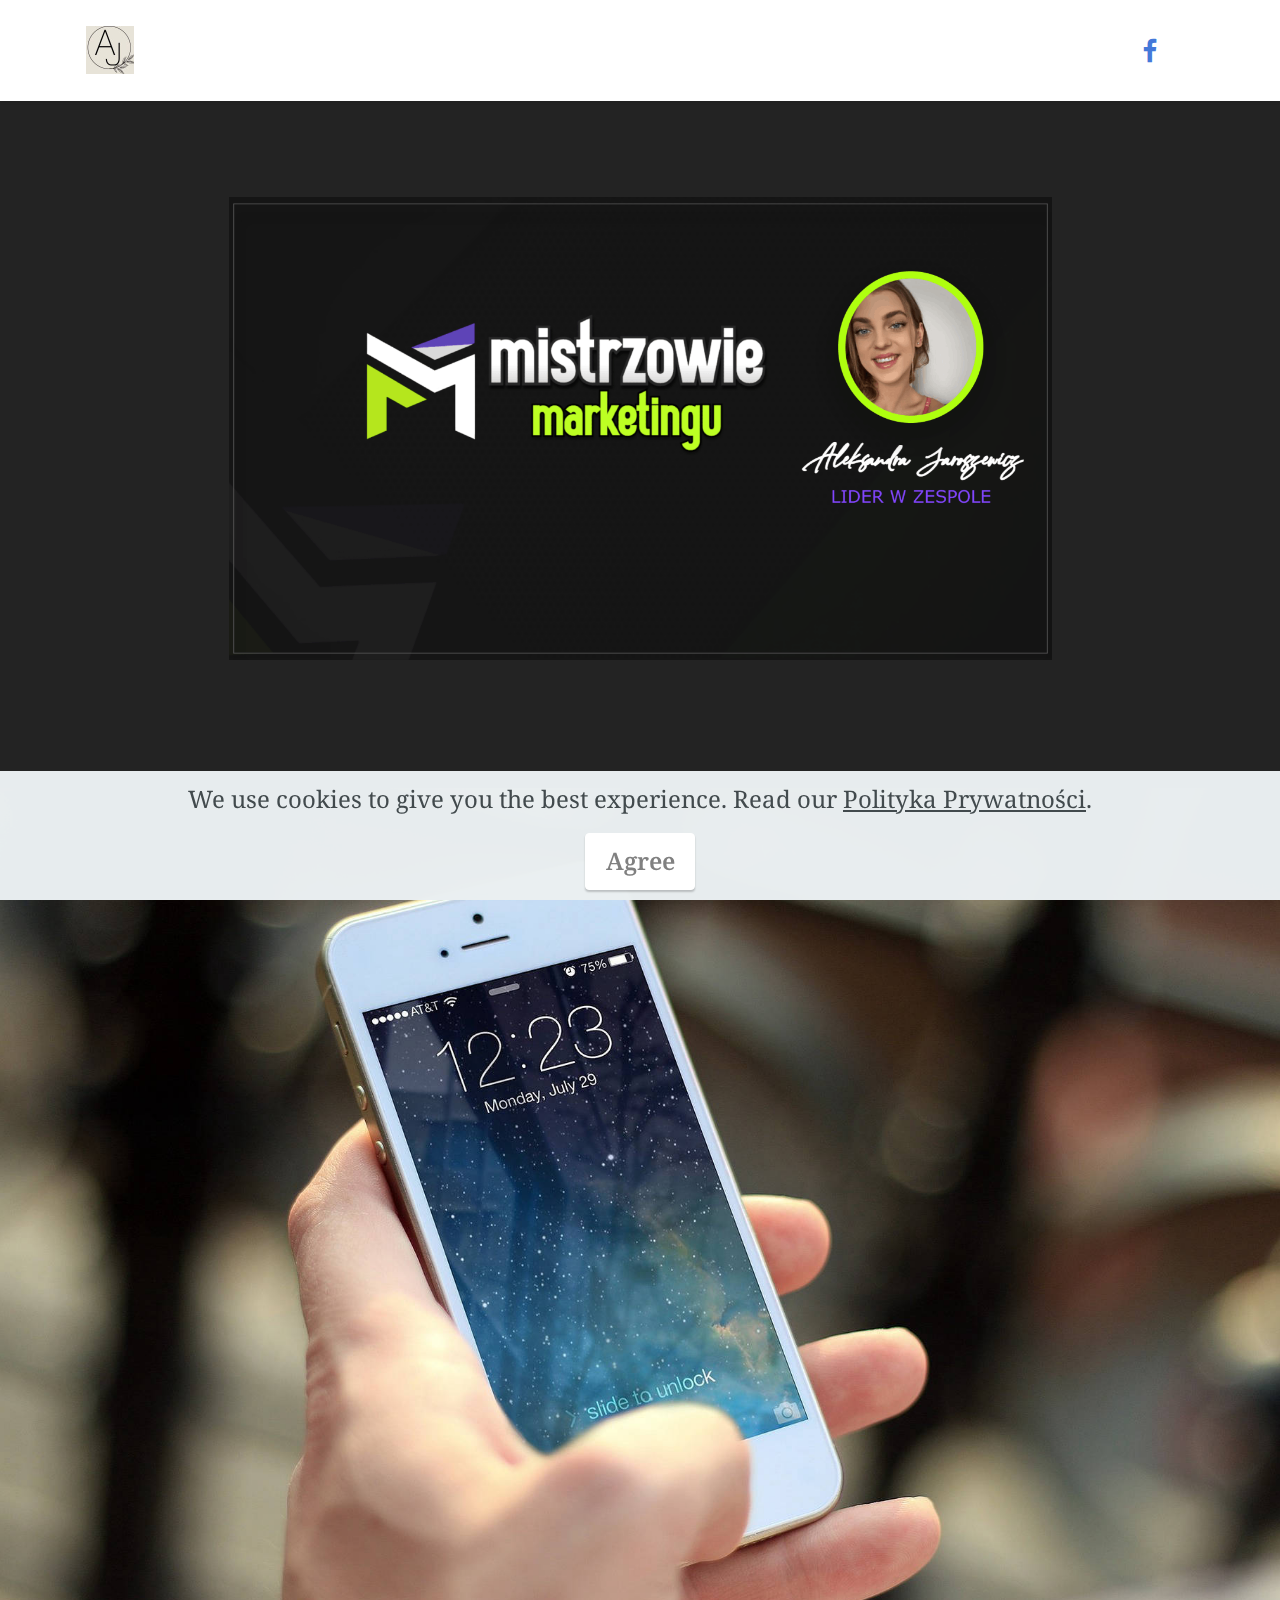
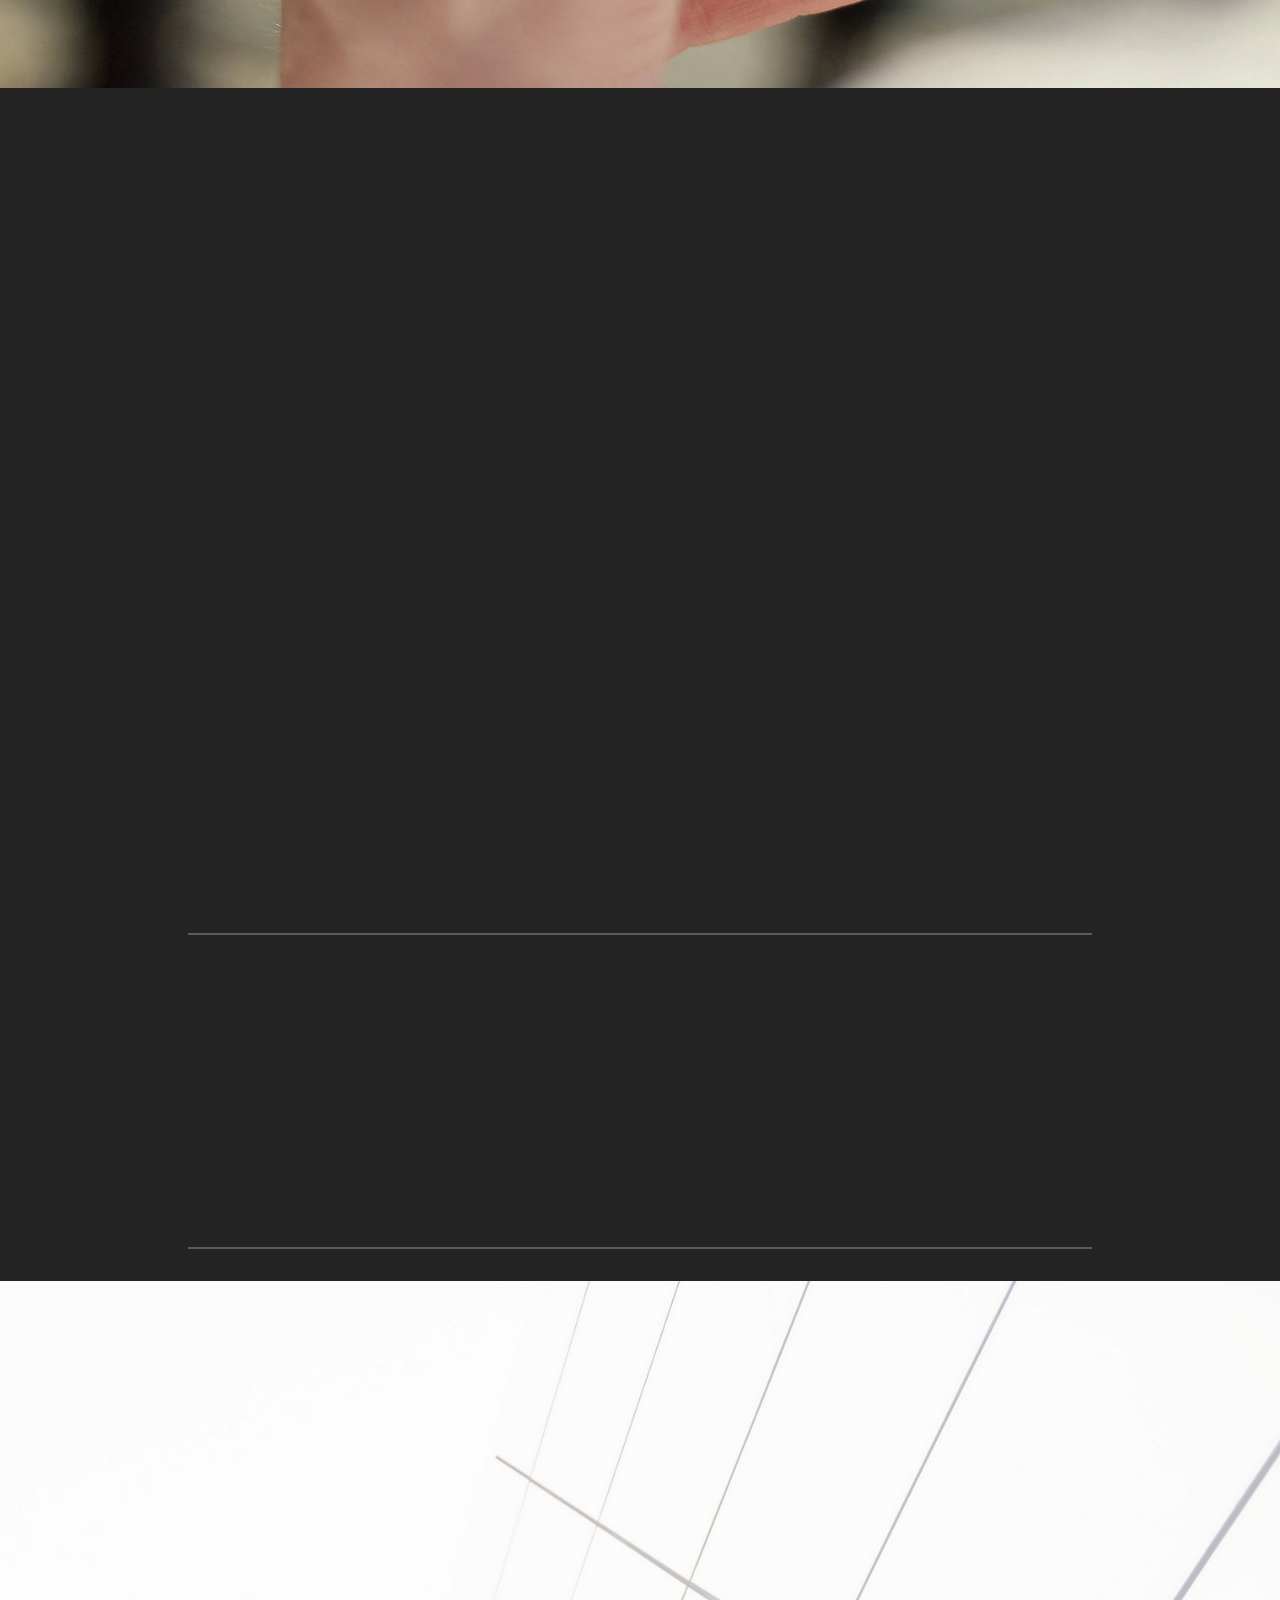
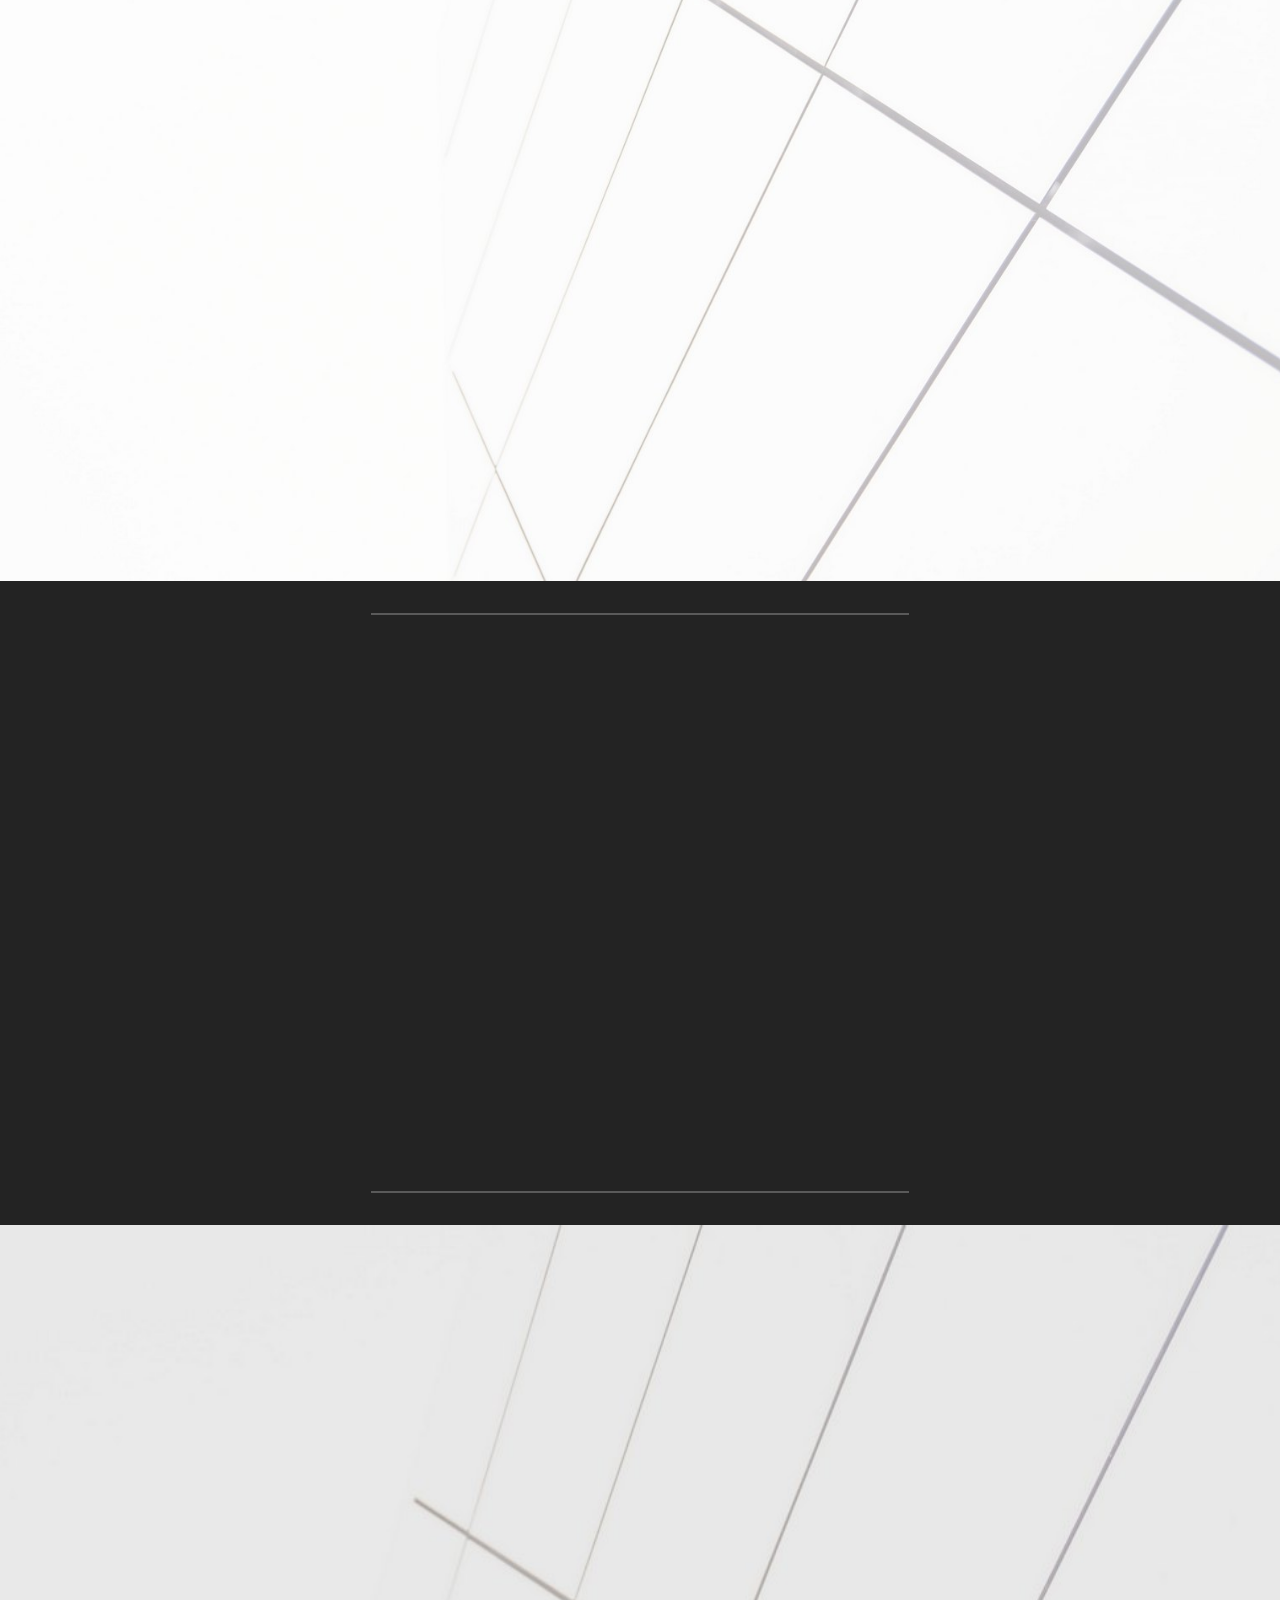
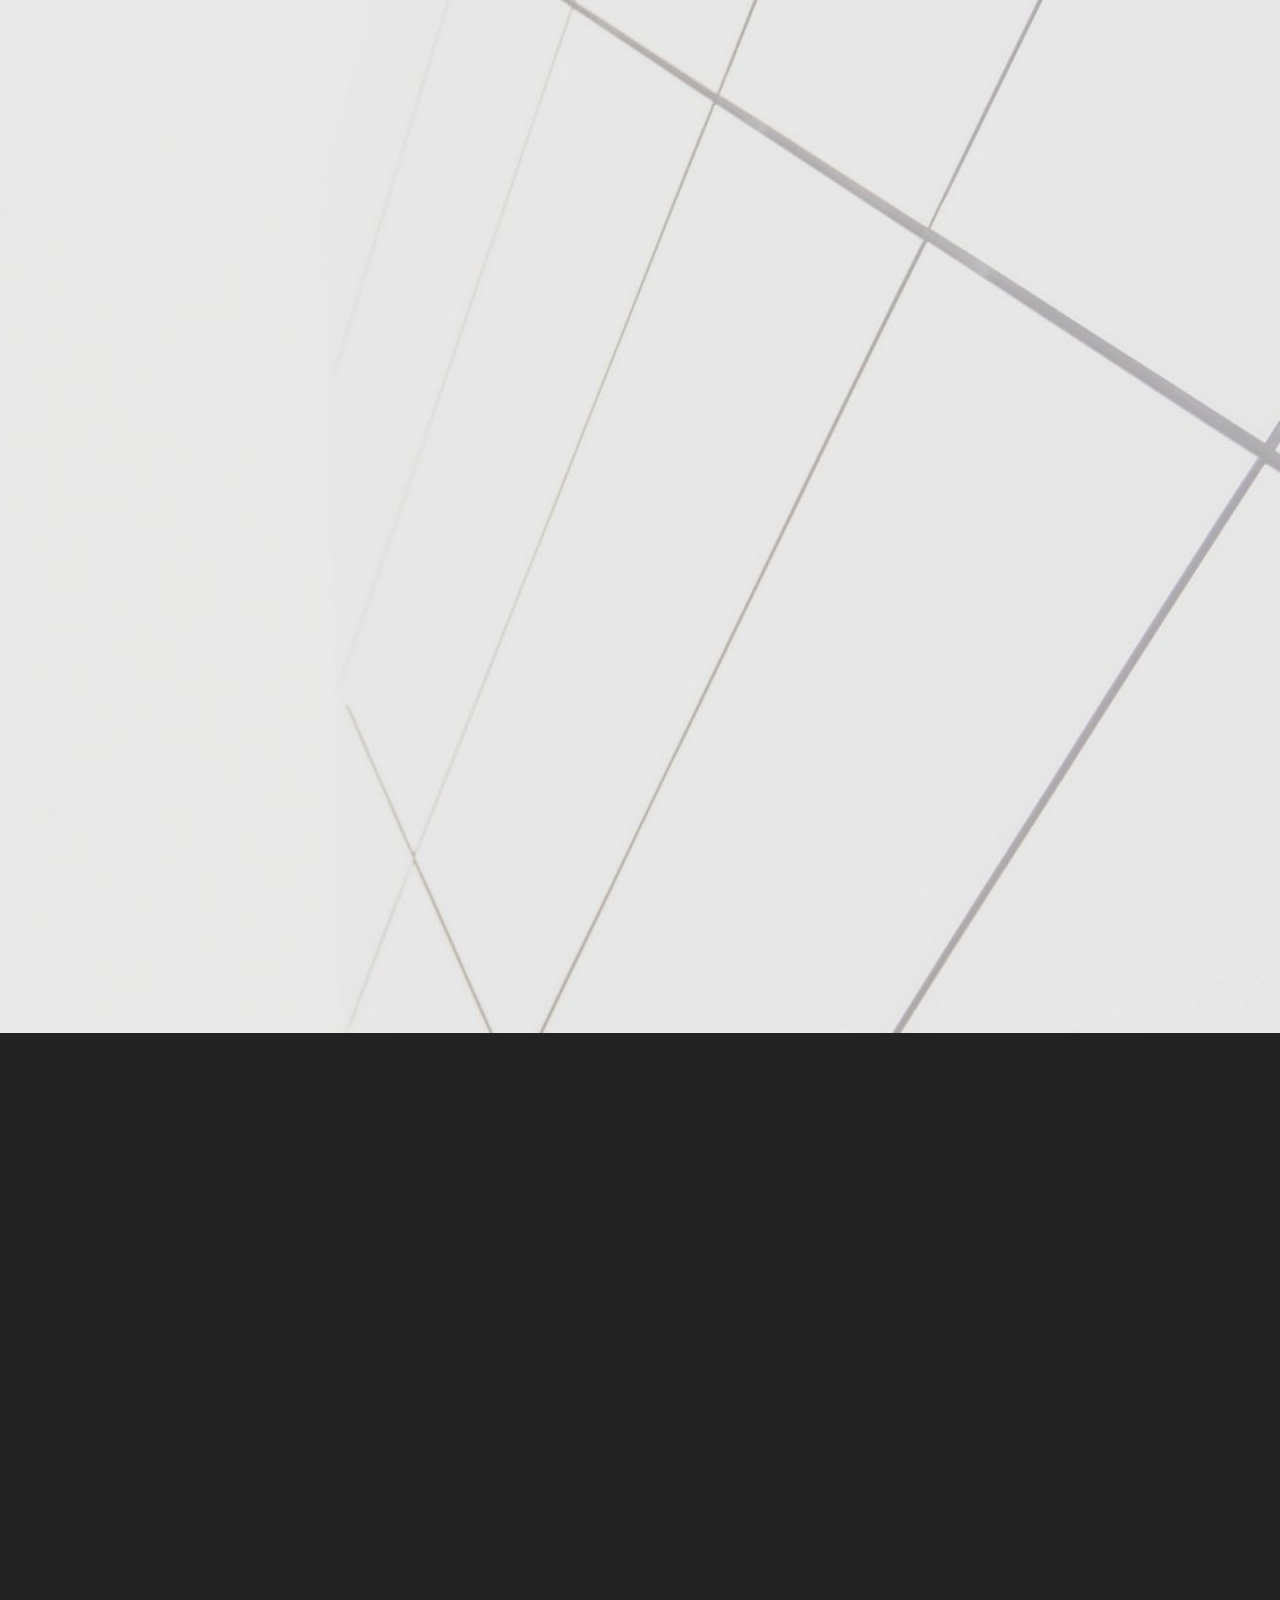
<file: index.html>
<!DOCTYPE html>
<html  >
<head>
  <!-- Site made with Mobirise Website Builder v5.6.13, https://mobirise.com -->
  <meta charset="UTF-8">
  <meta http-equiv="X-UA-Compatible" content="IE=edge">
  <meta name="generator" content="Mobirise v5.6.13, mobirise.com">
  <meta name="twitter:card" content="summary_large_image"/>
  <meta name="twitter:image:src" content="">
  <meta property="og:image" content="">
  <meta name="twitter:title" content="aleksandrajaroszewicz.pl">
  <meta name="viewport" content="width=device-width, initial-scale=1, minimum-scale=1">
  <link rel="shortcut icon" href="assets/images/przyjecia-slubne-i-organizacja-wesel-96x96.jpg" type="image/x-icon">
  <meta name="description" content="">
  
  
  <title>aleksandrajaroszewicz.pl</title>
  <link rel="stylesheet" href="assets/bootstrap/css/bootstrap.min.css">
  <link rel="stylesheet" href="assets/bootstrap/css/bootstrap-grid.min.css">
  <link rel="stylesheet" href="assets/bootstrap/css/bootstrap-reboot.min.css">
  <link rel="stylesheet" href="assets/animatecss/animate.css">
  <link rel="stylesheet" href="assets/dropdown/css/style.css">
  <link rel="stylesheet" href="assets/socicon/css/styles.css">
  <link rel="stylesheet" href="assets/theme/css/style.css">
  <link rel="preload" href="https://fonts.googleapis.com/css?family=Jost:100,200,300,400,500,600,700,800,900,100i,200i,300i,400i,500i,600i,700i,800i,900i&display=swap" as="style" onload="this.onload=null;this.rel='stylesheet'">
  <noscript><link rel="stylesheet" href="https://fonts.googleapis.com/css?family=Jost:100,200,300,400,500,600,700,800,900,100i,200i,300i,400i,500i,600i,700i,800i,900i&display=swap"></noscript>
  <link rel="preload" href="https://fonts.googleapis.com/css?family=Noto+Serif:400,400i,700,700i&display=swap" as="style" onload="this.onload=null;this.rel='stylesheet'">
  <noscript><link rel="stylesheet" href="https://fonts.googleapis.com/css?family=Noto+Serif:400,400i,700,700i&display=swap"></noscript>
  <link rel="preload" as="style" href="assets/mobirise/css/mbr-additional.css"><link rel="stylesheet" href="assets/mobirise/css/mbr-additional.css" type="text/css">
  
  
  
  
</head>
<body>
  
  <section data-bs-version="5.1" class="menu menu2 cid-tkHVQF3Bx4" once="menu" id="menu2-1k">
    
    <nav class="navbar navbar-dropdown navbar-expand-lg">
        <div class="container">
            <div class="navbar-brand">
                <span class="navbar-logo">
                    <a href="https://mobiri.se">
                        <img src="assets/images/przyjecia-slubne-i-organizacja-wesel-96x96.jpg" alt="Mobirise Website Builder" style="height: 3rem;">
                    </a>
                </span>
                
            </div>
            <button class="navbar-toggler" type="button" data-toggle="collapse" data-bs-toggle="collapse" data-target="#navbarSupportedContent" data-bs-target="#navbarSupportedContent" aria-controls="navbarNavAltMarkup" aria-expanded="false" aria-label="Toggle navigation">
                <div class="hamburger">
                    <span></span>
                    <span></span>
                    <span></span>
                    <span></span>
                </div>
            </button>
            <div class="collapse navbar-collapse" id="navbarSupportedContent">
                <ul class="navbar-nav nav-dropdown nav-right" data-app-modern-menu="true"><li class="nav-item"><a class="nav-link link text-primary display-5" href="https://www.facebook.com/aleksandra.jaroszewicz.39">Kontakt</a></li></ul>
                <div class="icons-menu">
                    <a class="iconfont-wrapper" href="https://www.facebook.com/aleksandra.jaroszewicz.39" target="_blank">
                        <span class="p-2 mbr-iconfont socicon-facebook socicon"></span>
                    </a>
                    
                    
                    
                </div>
                
            </div>
        </div>
    </nav>
</section>

<section data-bs-version="5.1" class="header9 cid-tkI7XaveH2" id="header9-1p">

    

    
    

    <div class="text-center container">
        <div class="row justify-content-center">
            <div class="col-md-12 col-lg-9">
                <div class="image-wrap mb-4">
                    <img src="assets/images/baner-mistrzowie-marketingu-1392x783.png" alt="Mobirise Website Builder">
                </div>
                
                
                
            </div>
        </div>
    </div>
</section>

<section data-bs-version="5.1" class="header1 cid-tkEfWWjiry mbr-fullscreen" id="header1-k">

    

    
    <div class="mbr-overlay" style="opacity: 0; background-color: rgb(250, 250, 250);"></div>

    <div class="container-fluid">
        <div class="row justify-content-center">
            <div class="col-12 col-lg-7">
                <h1 class="mbr-section-title mbr-fonts-style mb-3 display-1"><strong>Dołącz do sukcesywnie rozwijającego się zespołu!</strong></h1>
                
                <p class="mbr-text mbr-fonts-style display-7">Halo! Teraz jest idealny czas, żeby wreszcie ruszyć tyłek po swoje cele. Wszyscy jesteśmy zgodni, że rok 2022 nie należy do najlepszych...&nbsp;<br>Sprawia to, że aż kusi, żeby zawinąć się w koc i zwyczajnie to przeczekać - ten kop od 2022 roku może być twoim kopem rozpędowym.&nbsp;</p>
                
            </div>
        </div>
    </div>
</section>

<section data-bs-version="5.1" class="testimonials1 cid-tkGY1r7L17" id="testimonials1-13">
    

    
    
    <div class="container">
        
        <div class="row align-items-center">
            <div class="col-12 col-md-6">
                <div class="image-wrapper">
                    <img src="assets/images/image0-1-672x840.jpeg" alt="Mobirise Website Builder">
                </div>
            </div>
            <div class="col-12 col-md">
                <div class="text-wrapper">
                    <p class="mbr-text mbr-fonts-style mb-4 display-7">Cześć!&nbsp;Jeśli myślisz, że zarabianie przez Internet to tylko handel na serwisach aukcyjnych czy własny sklep internetowy. To grubo się mylisz... Pokażę ci jak zarabiać w sieci, bez inwestycji!</p>
                    <p class="name mbr-fonts-style mb-1 display-4"><strong>Aleksandra Jaroszewicz</strong></p>
                    <p class="position mbr-fonts-style display-4"><strong><em>J</em></strong><em><strong>estem Liderem w projekcie Mistrzowie Marketingu i rekrutuje osoby do współpracy. W projekcie zajmujemy się promowaniem produktów w sieci gotowym systemem.</strong></em></p>
                </div>
            </div>
        </div>
    </div>
</section>

<section data-bs-version="5.1" class="content6 cid-tkHA9wBo9Q" id="content6-1e">
    
    <div class="container-fluid">
        <div class="row justify-content-center">
            <div class="col-md-12 col-lg-9">
                <hr class="line">
                <p class="mbr-text align-center mbr-fonts-style my-4 display-5"><em>&nbsp;Pracujesz gdzie chcesz, kiedy chcesz i ile chcesz. Średnio poświęcamy na to <strong>1-3 godzinny dziennie</strong>, bo zwyczajnie więcej nie trzeba. Jeżeli się zaangażujesz, znajdziesz czas i chęci, to nie będzie wyczynem w pierwszym miesiącu zarobić <strong>2000 złotych</strong>.&nbsp;</em><br></p>
                <hr class="line">
            </div>
        </div>
    </div>
</section>

<section data-bs-version="5.1" class="header1 cid-tkIh8UAoaa mbr-fullscreen" id="header1-1q">

    

    
    <div class="mbr-overlay" style="opacity: 0.1; background-color: rgb(250, 250, 250);"></div>

    <div class="container-fluid">
        <div class="row justify-content-center">
            <div class="col-12 col-lg-5">
                <h1 class="mbr-section-title mbr-fonts-style mb-3 display-7"><em>&nbsp; &nbsp;W projekcie zajmujemy się <strong>promowaniem produktów w sieci gotowym systemem</strong>. Przede wszystkim jest to praca dodatkowa bez żadnych większych zobowiązań.<br></em><br>
<div><em>&nbsp; &nbsp;Nie masz tutaj żadnej umowy o pracę/zlecenie/dzieło, zarabiasz jako osoba prywatna. Oczywiście nie jest to praca na czarno, ponieważ pieniądze, które będziesz zarabiać otrzymujesz przelewem na swój rachunek bankowy przez co dochód jest tutaj jak najbardziej rejestrowany i każdy z nas odprowadza od tego podatek.</em></div><br><div>
</div><div><br></div></h1>
                
                
                
            </div>
        </div>
    </div>
</section>

<section data-bs-version="5.1" class="content6 cid-tkInTl9xbi" id="content6-1r">
    
    <div class="container">
        <div class="row justify-content-center">
            <div class="col-md-12 col-lg-6">
                <hr class="line">
                <p class="mbr-text align-center mbr-fonts-style my-4 display-2"><em><strong><br></strong></em><br><em><strong>Działamy w programach partnerskich i właśnie tam reklamujemy produkty, za które dostajemy tak zwaną prowizje.</strong></em><br>
<br>
<br></p>
                <hr class="line">
            </div>
        </div>
    </div>
</section>

<section data-bs-version="5.1" class="header1 cid-tkIpp42JJ3 mbr-fullscreen" id="header1-1s">

    

    
    <div class="mbr-overlay" style="opacity: 0.1; background-color: rgb(53, 53, 53);"></div>

    <div class="container">
        <div class="row justify-content-center">
            <div class="col-12 col-lg-5">
                
                
                <p class="mbr-text mbr-fonts-style display-7"><em><strong>Stawki </strong>za produkty, które reklamujemy są bardzo atrakcyjne, bo oscylują w granicach 130-160 złotych.<br><br>&nbsp; &nbsp; Dodatkowo są <strong>premię </strong>od ilości poleceń, np. za każde 5 + 250 złotych. Nie jest to tym samym co MLM - Avon/Oriflame/Farmasi/Duo Life, gdzie reklamujesz produkty i dostajesz mały % od ich wartości, ale dostajesz konkretne prowizje.
<br>
<br><strong>Program Partnerski</strong> to przede wszystkim firma, a w dużym skrócie platforma internetowa do której te wszystkie zewnętrzne firmy udostępniają swoje produkty, które my możemy reklamować przez Internet.
</em><br>
<br><em>Oczywiście <strong>nie wysyłasz nikomu gołych linków,</strong> ponieważ kiedy do nas dołączysz będziesz mieć swoją stronę internetową na której one będą umieszczone.
<br>
<br>W takim panelu jest ponad 200 różnych produktów <strong>Natomiast skupiamy się głównie na tym aby promować jeden darmowy produkt </strong>na którym po prosu zarabia się najłatwiej – Czyli Polskie Konto Bankowe / Polskie Konto Osobiste Czyli polecamy konta osobiste takich banków jak np. Santander / Pekao / BNP / Alior itd. Banków, obok których przechodzisz codziennie idąc do pracy lub będąc na zakupach.&nbsp;</em><br></p>
                
            </div>
        </div>
    </div>
</section>

<section data-bs-version="5.1" class="content14 cid-tkHtqnPZ76" id="content14-1c">
    

    
    
    
    <div class="container-fluid">
        <div class="row justify-content-center">
            <div class="col-md-12 col-lg-7">
                    <h3 class="mbr-section-title mbr-fonts-style mb-4 display-5"><strong>&nbsp;</strong><br><div><em>&nbsp;</em></div></h3>
                <ul class="list mbr-fonts-style display-7">
                    <li><em>Jeśli chodzi o pozyskiwanie ludzi na te produkty, totalnie nie musisz się tym&nbsp;</em><span style="font-size: 1.5rem;"><em>martwić. Nasz projekt charakteryzuje się tym że pokazujemy</em> <strong><em>krok po kroku jak&nbsp;</em></strong></span><span style="font-size: 1.5rem;"><strong><em>do ludzi docierać, gdzie ich szukać, i jak z nimi pisać.</em></strong></span></li>
                    <li><em><span style="font-size: 1.5rem;">Dostajesz <strong>gotowe szablony ogłoszeń i formułki rozmowy </strong>z interesantami na&nbsp;</span></em><em><span style="font-size: 1.5rem;">podstawie których bazujesz TY: Działasz na gotowych materiałach, korzystasz z&nbsp;</span></em><em><span style="font-size: 1.5rem;">zautomatyzowanych narzędzi, twoja praca ogranicza się właściwie do minimum,&nbsp;</span></em><em><span style="font-size: 1.5rem;">bo <strong>tylko i wyłącznie z ludźmi piszesz.</strong></span></em><br></li>
                </ul>
            </div>
        </div>
    </div>
</section>

<section data-bs-version="5.1" class="info2 cid-tkHMlQ7Q9W" id="info2-1i">
    

    
    
    <div class="align-center container-fluid">
        <div class="row justify-content-center">
            <div class="card col-12 col-lg-6">
                <div class="wrapper">
                    <h3 class="mbr-section-title mb-4 mbr-fonts-style display-5"><strong>&nbsp;Wyniki Zarobkowe Uczestników Naszego Projektu</strong></h3>
                    <p class="mbr-text mb-4 mbr-fonts-style display-4"></p>
                    <div class="mbr-section-btn"><a class="btn btn-primary display-4" href="https://mistrzowiemarketingu.pl/wyniki-zarobkowe/">KLIKNIJ TU</a></div>
                </div>
            </div>
            <div class="col-12 col-lg-6">
                <div class="wrapper">
                    <h3 class="mbr-section-title mbr-fonts-style mb-4 display-5"><strong>&nbsp;Opinie Uczestników Naszego Projektu</strong></h3>
                    <p class="mbr-text mbr-fonts-style mb-4 display-4"></p>
                    <div class="mbr-section-btn"><a class="btn btn-primary display-4" href="https://mistrzowiemarketingu.pl/opinie-uczestnikow/">KLIKNIJ TU</a></div>
                </div>
            </div>
        </div>
    </div>
</section>

<section data-bs-version="5.1" class="contacts4 cid-tkI2w40tgj" id="contacts4-1m">

    

    
    

    <div class="container">
        <div class="row align-items-center justify-content-center">
            <div class="text-content col-12 col-md-6">
                <h2 class="mbr-section-title mbr-fonts-style display-2"><strong>Kontakt</strong></h2>
                <p class="mbr-text mbr-fonts-style display-7">Skontaktuj się ze mną przez Facebook, a powiem ci co dalej i jak dokładnie będzie wyglądać nasza współpraca.&nbsp;</p>
            </div>
            <div class="icons d-flex align-items-center col-12 col-md-6 justify-content-end mt-md-0 mt-2 flex-wrap">
                <a href="https://twitter.com/mobirise" target="_blank">
                    <span class="socicon-twitter socicon mbr-iconfont mbr-iconfont-social"></span>
                </a>
                <a href="https://www.facebook.com/aleksandra.jaroszewicz.39" target="_blank">
                    <span class="mbr-iconfont mbr-iconfont-social socicon-facebook socicon"></span>
                </a>
                <a href="https://www.youtube.com/c/mobirise" target="_blank">
                    <span class="socicon-youtube socicon mbr-iconfont mbr-iconfont-social"></span>
                </a>
                <a href="https://instagram.com/mobirise" target="_blank">
                    <span class="socicon-instagram socicon mbr-iconfont mbr-iconfont-social"></span>
                </a>
                
                
                
                
                
                
            </div>
        </div>
    </div>
    
</section>

<section data-bs-version="5.1" class="social1 cid-tkFtSJWyy8" id="share1-10">
    
    

    
    

    <div class="container">
        <div class="media-container-row">
            <div class="col-12">
                <h3 class="mbr-section-title mb-3 align-center mbr-fonts-style display-2">
                    <strong>Share this Page!</strong>
                </h3>
                <div>
                    <div class="mbr-social-likes align-center">
                        <span class="btn btn-social socicon-bg-facebook facebook m-2">
                            <i class="socicon socicon-facebook"></i>
                        </span>
                        
                        
                        
                        
                        
                    </div>
                </div>
            </div>
        </div>
    </div>
</section><section class="display-7" style="padding: 0;align-items: center;justify-content: center;flex-wrap: wrap;    align-content: center;display: flex;position: relative;height: 4rem;"><a href="https://mobiri.se/" style="flex: 1 1;height: 4rem;position: absolute;width: 100%;z-index: 1;"><img alt="" style="height: 4rem;" src="[data-uri]"></a><p style="margin: 0;text-align: center;" class="display-7">Designed with Mobirise &#8204;</p><a style="z-index:1" href="https://mobirise.com/website-design-software.html">Free Web Site Designing Software</a></section><script src="assets/bootstrap/js/bootstrap.bundle.min.js"></script>  <script src="assets/web/assets/cookies-alert-plugin/cookies-alert-core.js"></script>  <script src="assets/web/assets/cookies-alert-plugin/cookies-alert-script.js"></script>  <script src="assets/smoothscroll/smooth-scroll.js"></script>  <script src="assets/ytplayer/index.js"></script>  <script src="assets/dropdown/js/navbar-dropdown.js"></script>  <script src="assets/sociallikes/social-likes.js"></script>  <script src="assets/theme/js/script.js"></script>  
  
  
<input name="cookieData" type="hidden" data-cookie-customDialogSelector='null' data-cookie-colorText='#424a4d' data-cookie-colorBg='rgba(234, 239, 241, 0.99)' data-cookie-textButton='Agree' data-cookie-colorButton='' data-cookie-colorLink='#424a4d' data-cookie-underlineLink='true' data-cookie-text="We use cookies to give you the best experience. Read our <a href='polityka-prywatnosci.html'>Polityka Prywatności</a>.">
   <div id="scrollToTop" class="scrollToTop mbr-arrow-up"><a style="text-align: center;"><i class="mbr-arrow-up-icon mbr-arrow-up-icon-cm cm-icon cm-icon-smallarrow-up"></i></a></div>
    <input name="animation" type="hidden">
  </body>
</html>
</file>
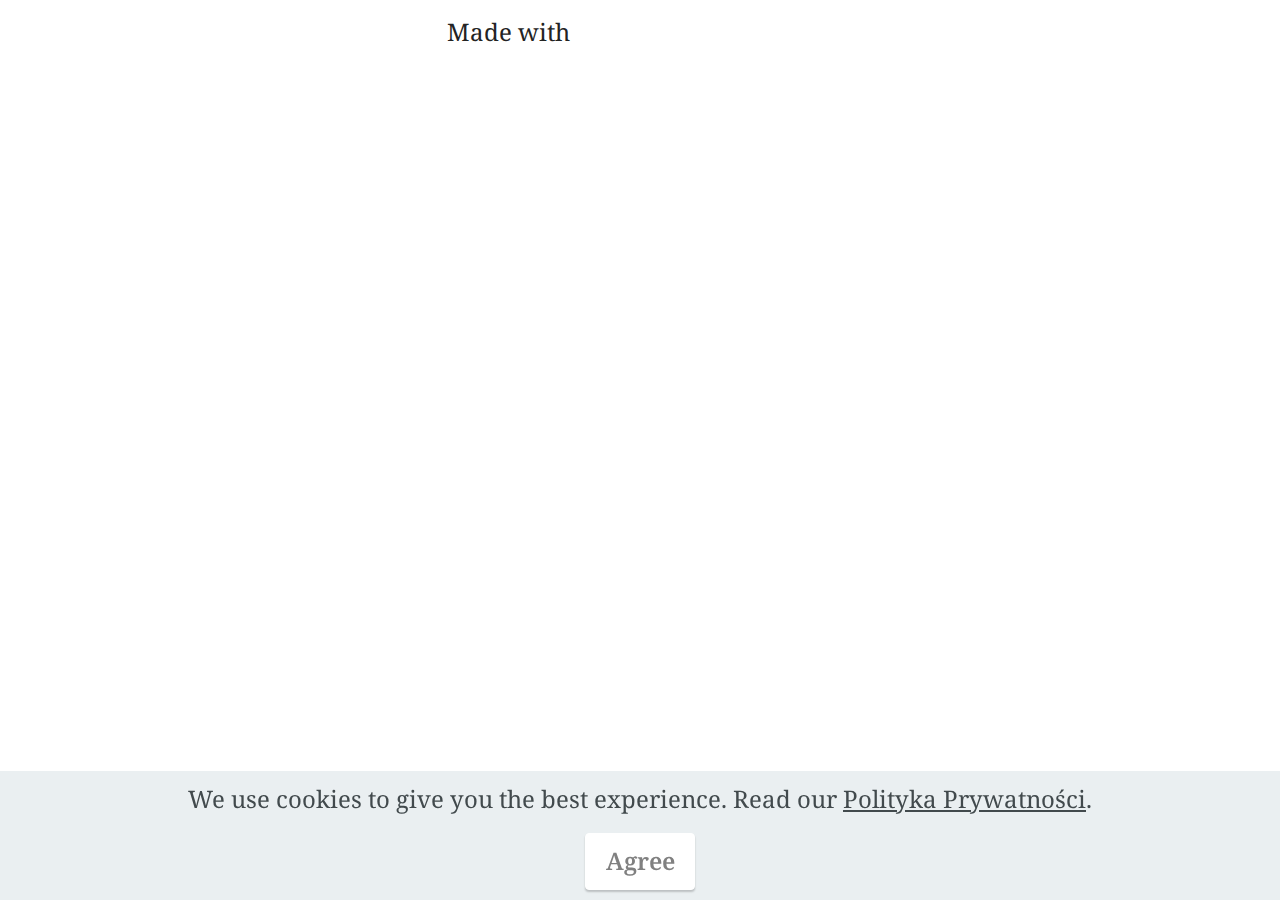
<file: papolityka-prywatnoscige1.html>
<!DOCTYPE html>
<html  >
<head>
  <!-- Site made with Mobirise Website Builder v5.6.13, https://mobirise.com -->
  <meta charset="UTF-8">
  <meta http-equiv="X-UA-Compatible" content="IE=edge">
  <meta name="generator" content="Mobirise v5.6.13, mobirise.com">
  <meta name="twitter:card" content="summary_large_image"/>
  <meta name="twitter:image:src" content="">
  <meta property="og:image" content="">
  <meta name="twitter:title" content="Polityka Prywatności">
  <meta name="viewport" content="width=device-width, initial-scale=1, minimum-scale=1">
  <link rel="shortcut icon" href="assets/images/przyjecia-slubne-i-organizacja-wesel-96x96.jpg" type="image/x-icon">
  <meta name="description" content="">
  
  
  <title>Polityka Prywatności</title>
  <link rel="stylesheet" href="assets/bootstrap/css/bootstrap.min.css">
  <link rel="stylesheet" href="assets/bootstrap/css/bootstrap-grid.min.css">
  <link rel="stylesheet" href="assets/bootstrap/css/bootstrap-reboot.min.css">
  <link rel="stylesheet" href="assets/animatecss/animate.css">
  <link rel="stylesheet" href="assets/theme/css/style.css">
  <link rel="preload" href="https://fonts.googleapis.com/css?family=Jost:100,200,300,400,500,600,700,800,900,100i,200i,300i,400i,500i,600i,700i,800i,900i&display=swap" as="style" onload="this.onload=null;this.rel='stylesheet'">
  <noscript><link rel="stylesheet" href="https://fonts.googleapis.com/css?family=Jost:100,200,300,400,500,600,700,800,900,100i,200i,300i,400i,500i,600i,700i,800i,900i&display=swap"></noscript>
  <link rel="preload" href="https://fonts.googleapis.com/css?family=Noto+Serif:400,400i,700,700i&display=swap" as="style" onload="this.onload=null;this.rel='stylesheet'">
  <noscript><link rel="stylesheet" href="https://fonts.googleapis.com/css?family=Noto+Serif:400,400i,700,700i&display=swap"></noscript>
  <link rel="preload" as="style" href="assets/mobirise/css/mbr-additional.css"><link rel="stylesheet" href="assets/mobirise/css/mbr-additional.css" type="text/css">
  
  
  
  
</head>
<body>
  
  <section class="display-7" style="padding: 0;align-items: center;justify-content: center;flex-wrap: wrap;    align-content: center;display: flex;position: relative;height: 4rem;"><a href="https://mobiri.se/" style="flex: 1 1;height: 4rem;position: absolute;width: 100%;z-index: 1;"><img alt="" style="height: 4rem;" src="[data-uri]"></a><p style="margin: 0;text-align: center;" class="display-7">Made with &#8204;</p><a style="z-index:1" href="https://mobirise.com"> Free Website  Software</a></section><script src="assets/bootstrap/js/bootstrap.bundle.min.js"></script>  <script src="assets/web/assets/cookies-alert-plugin/cookies-alert-core.js"></script>  <script src="assets/web/assets/cookies-alert-plugin/cookies-alert-script.js"></script>  <script src="assets/smoothscroll/smooth-scroll.js"></script>  <script src="assets/ytplayer/index.js"></script>  <script src="assets/theme/js/script.js"></script>  
  
  
<input name="cookieData" type="hidden" data-cookie-customDialogSelector='null' data-cookie-colorText='#424a4d' data-cookie-colorBg='rgba(234, 239, 241, 0.99)' data-cookie-textButton='Agree' data-cookie-colorButton='' data-cookie-colorLink='#424a4d' data-cookie-underlineLink='true' data-cookie-text="We use cookies to give you the best experience. Read our <a href='polityka-prywatnosci.html'>Polityka Prywatności</a>.">
   <div id="scrollToTop" class="scrollToTop mbr-arrow-up"><a style="text-align: center;"><i class="mbr-arrow-up-icon mbr-arrow-up-icon-cm cm-icon cm-icon-smallarrow-up"></i></a></div>
    <input name="animation" type="hidden">
  </body>
</html>
</file>
<file: assets/dropdown/css/style.css>
.navbar-dropdown {
  left: 0;
  padding: 0;
  position: absolute;
  right: 0;
  top: 0;
  transition: all 0.45s ease;
  z-index: 1030;
  background: #282828; }
  .navbar-dropdown .navbar-logo {
    margin-right: 0.8rem;
    transition: margin 0.3s ease-in-out;
    vertical-align: middle; }
    .navbar-dropdown .navbar-logo img {
      height: 3.125rem;
      transition: all 0.3s ease-in-out; }
    .navbar-dropdown .navbar-logo.mbr-iconfont {
      font-size: 3.125rem;
      line-height: 3.125rem; }
  .navbar-dropdown .navbar-caption {
    font-weight: 700;
    white-space: normal;
    vertical-align: -4px;
    line-height: 3.125rem !important; }
    .navbar-dropdown .navbar-caption, .navbar-dropdown .navbar-caption:hover {
      color: inherit;
      text-decoration: none; }
  .navbar-dropdown .mbr-iconfont + .navbar-caption {
    vertical-align: -1px; }
  .navbar-dropdown.navbar-fixed-top {
    position: fixed; }
  .navbar-dropdown .navbar-brand span {
    vertical-align: -4px; }
  .navbar-dropdown.bg-color.transparent {
    background: none; }
  .navbar-dropdown.navbar-short .navbar-brand {
    padding: 0.625rem 0; }
    .navbar-dropdown.navbar-short .navbar-brand span {
      vertical-align: -1px; }
  .navbar-dropdown.navbar-short .navbar-caption {
    line-height: 2.375rem !important;
    vertical-align: -2px; }
  .navbar-dropdown.navbar-short .navbar-logo {
    margin-right: 0.5rem; }
    .navbar-dropdown.navbar-short .navbar-logo img {
      height: 2.375rem; }
    .navbar-dropdown.navbar-short .navbar-logo.mbr-iconfont {
      font-size: 2.375rem;
      line-height: 2.375rem; }
  .navbar-dropdown.navbar-short .mbr-table-cell {
    height: 3.625rem; }
  .navbar-dropdown .navbar-close {
    left: 0.6875rem;
    position: fixed;
    top: 0.75rem;
    z-index: 1000; }
  .navbar-dropdown .hamburger-icon {
    content: "";
    display: inline-block;
    vertical-align: middle;
    width: 16px;
    -webkit-box-shadow: 0 -6px 0 1px #282828,0 0 0 1px #282828,0 6px 0 1px #282828;
    -moz-box-shadow: 0 -6px 0 1px #282828,0 0 0 1px #282828,0 6px 0 1px #282828;
    box-shadow: 0 -6px 0 1px #282828,0 0 0 1px #282828,0 6px 0 1px #282828; }

.dropdown-menu .dropdown-toggle[data-toggle="dropdown-submenu"]::after {
  border-bottom: 0.35em solid transparent;
  border-left: 0.35em solid;
  border-right: 0;
  border-top: 0.35em solid transparent;
  margin-left: 0.3rem; }

.dropdown-menu .dropdown-item:focus {
  outline: 0; }

.nav-dropdown {
  font-size: 0.75rem;
  font-weight: 500;
  height: auto !important; }
  .nav-dropdown .nav-btn {
    padding-left: 1rem; }
  .nav-dropdown .link {
    margin: .667em 1.667em;
    font-weight: 500;
    padding: 0;
    transition: color .2s ease-in-out; }
    .nav-dropdown .link.dropdown-toggle {
      margin-right: 2.583em; }
      .nav-dropdown .link.dropdown-toggle::after {
        margin-left: .25rem;
        border-top: 0.35em solid;
        border-right: 0.35em solid transparent;
        border-left: 0.35em solid transparent;
        border-bottom: 0; }
      .nav-dropdown .link.dropdown-toggle[aria-expanded="true"] {
        margin: 0;
        padding: 0.667em 3.263em  0.667em 1.667em; }
  .nav-dropdown .link::after,
  .nav-dropdown .dropdown-item::after {
    color: inherit; }
  .nav-dropdown .btn {
    font-size: 0.75rem;
    font-weight: 700;
    letter-spacing: 0;
    margin-bottom: 0;
    padding-left: 1.25rem;
    padding-right: 1.25rem; }
  .nav-dropdown .dropdown-menu {
    border-radius: 0;
    border: 0;
    left: 0;
    margin: 0;
    padding-bottom: 1.25rem;
    padding-top: 1.25rem;
    position: relative; }
  .nav-dropdown .dropdown-submenu {
    margin-left: 0.125rem;
    top: 0; }
  .nav-dropdown .dropdown-item {
    font-weight: 500;
    line-height: 2;
    padding: 0.3846em 4.615em 0.3846em 1.5385em;
    position: relative;
    transition: color .2s ease-in-out, background-color .2s ease-in-out; }
    .nav-dropdown .dropdown-item::after {
      margin-top: -0.3077em;
      position: absolute;
      right: 1.1538em;
      top: 50%; }
    .nav-dropdown .dropdown-item:focus, .nav-dropdown .dropdown-item:hover {
      background: none; }

@media (max-width: 767px) {
  .nav-dropdown.navbar-toggleable-sm {
    bottom: 0;
    display: none;
    left: 0;
    overflow-x: hidden;
    position: fixed;
    top: 0;
    transform: translateX(-100%);
    -ms-transform: translateX(-100%);
    -webkit-transform: translateX(-100%);
    width: 18.75rem;
    z-index: 999; } }
.nav-dropdown.navbar-toggleable-xl {
  bottom: 0;
  display: none;
  left: 0;
  overflow-x: hidden;
  position: fixed;
  top: 0;
  transform: translateX(-100%);
  -ms-transform: translateX(-100%);
  -webkit-transform: translateX(-100%);
  width: 18.75rem;
  z-index: 999; }

.nav-dropdown-sm {
  display: block !important;
  overflow-x: hidden;
  overflow: auto;
  padding-top: 3.875rem; }
  .nav-dropdown-sm::after {
    content: "";
    display: block;
    height: 3rem;
    width: 100%; }
  .nav-dropdown-sm.collapse.in ~ .navbar-close {
    display: block !important; }
  .nav-dropdown-sm.collapsing, .nav-dropdown-sm.collapse.in {
    transform: translateX(0);
    -ms-transform: translateX(0);
    -webkit-transform: translateX(0);
    transition: all 0.25s ease-out;
    -webkit-transition: all 0.25s ease-out;
    background: #282828; }
  .nav-dropdown-sm.collapsing[aria-expanded="false"] {
    transform: translateX(-100%);
    -ms-transform: translateX(-100%);
    -webkit-transform: translateX(-100%); }
  .nav-dropdown-sm .nav-item {
    display: block;
    margin-left: 0 !important;
    padding-left: 0; }
  .nav-dropdown-sm .link,
  .nav-dropdown-sm .dropdown-item {
    border-top: 1px dotted rgba(255, 255, 255, 0.1);
    font-size: 0.8125rem;
    line-height: 1.6;
    margin: 0 !important;
    padding: 0.875rem 2.4rem 0.875rem 1.5625rem !important;
    position: relative;
    white-space: normal; }
    .nav-dropdown-sm .link:focus, .nav-dropdown-sm .link:hover,
    .nav-dropdown-sm .dropdown-item:focus,
    .nav-dropdown-sm .dropdown-item:hover {
      background: rgba(0, 0, 0, 0.2) !important;
      color: #c0a375; }
  .nav-dropdown-sm .nav-btn {
    position: relative;
    padding: 1.5625rem 1.5625rem 0 1.5625rem; }
    .nav-dropdown-sm .nav-btn::before {
      border-top: 1px dotted rgba(255, 255, 255, 0.1);
      content: "";
      left: 0;
      position: absolute;
      top: 0;
      width: 100%; }
    .nav-dropdown-sm .nav-btn + .nav-btn {
      padding-top: 0.625rem; }
      .nav-dropdown-sm .nav-btn + .nav-btn::before {
        display: none; }
  .nav-dropdown-sm .btn {
    padding: 0.625rem 0; }
  .nav-dropdown-sm .dropdown-toggle[data-toggle="dropdown-submenu"]::after {
    margin-left: .25rem;
    border-top: 0.35em solid;
    border-right: 0.35em solid transparent;
    border-left: 0.35em solid transparent;
    border-bottom: 0; }
  .nav-dropdown-sm .dropdown-toggle[data-toggle="dropdown-submenu"][aria-expanded="true"]::after {
    border-top: 0;
    border-right: 0.35em solid transparent;
    border-left: 0.35em solid transparent;
    border-bottom: 0.35em solid; }
  .nav-dropdown-sm .dropdown-menu {
    margin: 0;
    padding: 0;
    position: relative;
    top: 0;
    left: 0;
    width: 100%;
    border: 0;
    float: none;
    border-radius: 0;
    background: none; }
  .nav-dropdown-sm .dropdown-submenu {
    left: 100%;
    margin-left: 0.125rem;
    margin-top: -1.25rem;
    top: 0; }

.navbar-toggleable-sm .nav-dropdown .dropdown-menu {
  position: absolute; }

.navbar-toggleable-sm .nav-dropdown .dropdown-submenu {
  left: 100%;
  margin-left: 0.125rem;
  margin-top: -1.25rem;
  top: 0; }

.navbar-toggleable-sm.opened .nav-dropdown .dropdown-menu {
  position: relative; }

.navbar-toggleable-sm.opened .nav-dropdown .dropdown-submenu {
  left: 0;
  margin-left: 00rem;
  margin-top: 0rem;
  top: 0; }

.is-builder .nav-dropdown.collapsing {
  transition: none !important; }
</file>
<file: assets/socicon/css/styles.css>
@charset "UTF-8";

@font-face {
  font-family: 'Socicon';
  src:  url('../fonts/socicon.eot');
  src:  url('../fonts/socicon.eot?#iefix') format('embedded-opentype'),
    url('../fonts/socicon.woff2') format('woff2'),
    url('../fonts/socicon.ttf') format('truetype'),
    url('../fonts/socicon.woff') format('woff'),
    url('../fonts/socicon.svg#socicon') format('svg');
  font-weight: normal;
  font-style: normal;
  font-display: swap;
}

[data-icon]:before {
  font-family: "socicon" !important;
  content: attr(data-icon);
  font-style: normal !important;
  font-weight: normal !important;
  font-variant: normal !important;
  text-transform: none !important;
  speak: none;
  line-height: 1;
  -webkit-font-smoothing: antialiased;
  -moz-osx-font-smoothing: grayscale;
}

[class^="socicon-"], [class*=" socicon-"] {
  /* use !important to prevent issues with browser extensions that change fonts */
  font-family: 'Socicon' !important;
  speak: none;
  font-style: normal;
  font-weight: normal;
  font-variant: normal;
  text-transform: none;
  line-height: 1;

  /* Better Font Rendering =========== */
  -webkit-font-smoothing: antialiased;
  -moz-osx-font-smoothing: grayscale;
}

.socicon-eitaa:before {
  content: "\e97c";
}
.socicon-soroush:before {
  content: "\e97d";
}
.socicon-bale:before {
  content: "\e97e";
}
.socicon-zazzle:before {
  content: "\e97b";
}
.socicon-society6:before {
  content: "\e97a";
}
.socicon-redbubble:before {
  content: "\e979";
}
.socicon-avvo:before {
  content: "\e978";
}
.socicon-stitcher:before {
  content: "\e977";
}
.socicon-googlehangouts:before {
  content: "\e974";
}
.socicon-dlive:before {
  content: "\e975";
}
.socicon-vsco:before {
  content: "\e976";
}
.socicon-flipboard:before {
  content: "\e973";
}
.socicon-ubuntu:before {
  content: "\e958";
}
.socicon-artstation:before {
  content: "\e959";
}
.socicon-invision:before {
  content: "\e95a";
}
.socicon-torial:before {
  content: "\e95b";
}
.socicon-collectorz:before {
  content: "\e95c";
}
.socicon-seenthis:before {
  content: "\e95d";
}
.socicon-googleplaymusic:before {
  content: "\e95e";
}
.socicon-debian:before {
  content: "\e95f";
}
.socicon-filmfreeway:before {
  content: "\e960";
}
.socicon-gnome:before {
  content: "\e961";
}
.socicon-itchio:before {
  content: "\e962";
}
.socicon-jamendo:before {
  content: "\e963";
}
.socicon-mix:before {
  content: "\e964";
}
.socicon-sharepoint:before {
  content: "\e965";
}
.socicon-tinder:before {
  content: "\e966";
}
.socicon-windguru:before {
  content: "\e967";
}
.socicon-cdbaby:before {
  content: "\e968";
}
.socicon-elementaryos:before {
  content: "\e969";
}
.socicon-stage32:before {
  content: "\e96a";
}
.socicon-tiktok:before {
  content: "\e96b";
}
.socicon-gitter:before {
  content: "\e96c";
}
.socicon-letterboxd:before {
  content: "\e96d";
}
.socicon-threema:before {
  content: "\e96e";
}
.socicon-splice:before {
  content: "\e96f";
}
.socicon-metapop:before {
  content: "\e970";
}
.socicon-naver:before {
  content: "\e971";
}
.socicon-remote:before {
  content: "\e972";
}
.socicon-internet:before {
  content: "\e957";
}
.socicon-moddb:before {
  content: "\e94b";
}
.socicon-indiedb:before {
  content: "\e94c";
}
.socicon-traxsource:before {
  content: "\e94d";
}
.socicon-gamefor:before {
  content: "\e94e";
}
.socicon-pixiv:before {
  content: "\e94f";
}
.socicon-myanimelist:before {
  content: "\e950";
}
.socicon-blackberry:before {
  content: "\e951";
}
.socicon-wickr:before {
  content: "\e952";
}
.socicon-spip:before {
  content: "\e953";
}
.socicon-napster:before {
  content: "\e954";
}
.socicon-beatport:before {
  content: "\e955";
}
.socicon-hackerone:before {
  content: "\e956";
}
.socicon-hackernews:before {
  content: "\e946";
}
.socicon-smashwords:before {
  content: "\e947";
}
.socicon-kobo:before {
  content: "\e948";
}
.socicon-bookbub:before {
  content: "\e949";
}
.socicon-mailru:before {
  content: "\e94a";
}
.socicon-gitlab:before {
  content: "\e945";
}
.socicon-instructables:before {
  content: "\e944";
}
.socicon-portfolio:before {
  content: "\e943";
}
.socicon-codered:before {
  content: "\e940";
}
.socicon-origin:before {
  content: "\e941";
}
.socicon-nextdoor:before {
  content: "\e942";
}
.socicon-udemy:before {
  content: "\e93f";
}
.socicon-livemaster:before {
  content: "\e93e";
}
.socicon-crunchbase:before {
  content: "\e93b";
}
.socicon-homefy:before {
  content: "\e93c";
}
.socicon-calendly:before {
  content: "\e93d";
}
.socicon-realtor:before {
  content: "\e90f";
}
.socicon-tidal:before {
  content: "\e910";
}
.socicon-qobuz:before {
  content: "\e911";
}
.socicon-natgeo:before {
  content: "\e912";
}
.socicon-mastodon:before {
  content: "\e913";
}
.socicon-unsplash:before {
  content: "\e914";
}
.socicon-homeadvisor:before {
  content: "\e915";
}
.socicon-angieslist:before {
  content: "\e916";
}
.socicon-codepen:before {
  content: "\e917";
}
.socicon-slack:before {
  content: "\e918";
}
.socicon-openaigym:before {
  content: "\e919";
}
.socicon-logmein:before {
  content: "\e91a";
}
.socicon-fiverr:before {
  content: "\e91b";
}
.socicon-gotomeeting:before {
  content: "\e91c";
}
.socicon-aliexpress:before {
  content: "\e91d";
}
.socicon-guru:before {
  content: "\e91e";
}
.socicon-appstore:before {
  content: "\e91f";
}
.socicon-homes:before {
  content: "\e920";
}
.socicon-zoom:before {
  content: "\e921";
}
.socicon-alibaba:before {
  content: "\e922";
}
.socicon-craigslist:before {
  content: "\e923";
}
.socicon-wix:before {
  content: "\e924";
}
.socicon-redfin:before {
  content: "\e925";
}
.socicon-googlecalendar:before {
  content: "\e926";
}
.socicon-shopify:before {
  content: "\e927";
}
.socicon-freelancer:before {
  content: "\e928";
}
.socicon-seedrs:before {
  content: "\e929";
}
.socicon-bing:before {
  content: "\e92a";
}
.socicon-doodle:before {
  content: "\e92b";
}
.socicon-bonanza:before {
  content: "\e92c";
}
.socicon-squarespace:before {
  content: "\e92d";
}
.socicon-toptal:before {
  content: "\e92e";
}
.socicon-gust:before {
  content: "\e92f";
}
.socicon-ask:before {
  content: "\e930";
}
.socicon-trulia:before {
  content: "\e931";
}
.socicon-loomly:before {
  content: "\e932";
}
.socicon-ghost:before {
  content: "\e933";
}
.socicon-upwork:before {
  content: "\e934";
}
.socicon-fundable:before {
  content: "\e935";
}
.socicon-booking:before {
  content: "\e936";
}
.socicon-googlemaps:before {
  content: "\e937";
}
.socicon-zillow:before {
  content: "\e938";
}
.socicon-niconico:before {
  content: "\e939";
}
.socicon-toneden:before {
  content: "\e93a";
}
.socicon-augment:before {
  content: "\e908";
}
.socicon-bitbucket:before {
  content: "\e909";
}
.socicon-fyuse:before {
  content: "\e90a";
}
.socicon-yt-gaming:before {
  content: "\e90b";
}
.socicon-sketchfab:before {
  content: "\e90c";
}
.socicon-mobcrush:before {
  content: "\e90d";
}
.socicon-microsoft:before {
  content: "\e90e";
}
.socicon-pandora:before {
  content: "\e907";
}
.socicon-messenger:before {
  content: "\e906";
}
.socicon-gamewisp:before {
  content: "\e905";
}
.socicon-bloglovin:before {
  content: "\e904";
}
.socicon-tunein:before {
  content: "\e903";
}
.socicon-gamejolt:before {
  content: "\e901";
}
.socicon-trello:before {
  content: "\e902";
}
.socicon-spreadshirt:before {
  content: "\e900";
}
.socicon-500px:before {
  content: "\e000";
}
.socicon-8tracks:before {
  content: "\e001";
}
.socicon-airbnb:before {
  content: "\e002";
}
.socicon-alliance:before {
  content: "\e003";
}
.socicon-amazon:before {
  content: "\e004";
}
.socicon-amplement:before {
  content: "\e005";
}
.socicon-android:before {
  content: "\e006";
}
.socicon-angellist:before {
  content: "\e007";
}
.socicon-apple:before {
  content: "\e008";
}
.socicon-appnet:before {
  content: "\e009";
}
.socicon-baidu:before {
  content: "\e00a";
}
.socicon-bandcamp:before {
  content: "\e00b";
}
.socicon-battlenet:before {
  content: "\e00c";
}
.socicon-mixer:before {
  content: "\e00d";
}
.socicon-bebee:before {
  content: "\e00e";
}
.socicon-bebo:before {
  content: "\e00f";
}
.socicon-behance:before {
  content: "\e010";
}
.socicon-blizzard:before {
  content: "\e011";
}
.socicon-blogger:before {
  content: "\e012";
}
.socicon-buffer:before {
  content: "\e013";
}
.socicon-chrome:before {
  content: "\e014";
}
.socicon-coderwall:before {
  content: "\e015";
}
.socicon-curse:before {
  content: "\e016";
}
.socicon-dailymotion:before {
  content: "\e017";
}
.socicon-deezer:before {
  content: "\e018";
}
.socicon-delicious:before {
  content: "\e019";
}
.socicon-deviantart:before {
  content: "\e01a";
}
.socicon-diablo:before {
  content: "\e01b";
}
.socicon-digg:before {
  content: "\e01c";
}
.socicon-discord:before {
  content: "\e01d";
}
.socicon-disqus:before {
  content: "\e01e";
}
.socicon-douban:before {
  content: "\e01f";
}
.socicon-draugiem:before {
  content: "\e020";
}
.socicon-dribbble:before {
  content: "\e021";
}
.socicon-drupal:before {
  content: "\e022";
}
.socicon-ebay:before {
  content: "\e023";
}
.socicon-ello:before {
  content: "\e024";
}
.socicon-endomodo:before {
  content: "\e025";
}
.socicon-envato:before {
  content: "\e026";
}
.socicon-etsy:before {
  content: "\e027";
}
.socicon-facebook:before {
  content: "\e028";
}
.socicon-feedburner:before {
  content: "\e029";
}
.socicon-filmweb:before {
  content: "\e02a";
}
.socicon-firefox:before {
  content: "\e02b";
}
.socicon-flattr:before {
  content: "\e02c";
}
.socicon-flickr:before {
  content: "\e02d";
}
.socicon-formulr:before {
  content: "\e02e";
}
.socicon-forrst:before {
  content: "\e02f";
}
.socicon-foursquare:before {
  content: "\e030";
}
.socicon-friendfeed:before {
  content: "\e031";
}
.socicon-github:before {
  content: "\e032";
}
.socicon-goodreads:before {
  content: "\e033";
}
.socicon-google:before {
  content: "\e034";
}
.socicon-googlescholar:before {
  content: "\e035";
}
.socicon-googlegroups:before {
  content: "\e036";
}
.socicon-googlephotos:before {
  content: "\e037";
}
.socicon-googleplus:before {
  content: "\e038";
}
.socicon-grooveshark:before {
  content: "\e039";
}
.socicon-hackerrank:before {
  content: "\e03a";
}
.socicon-hearthstone:before {
  content: "\e03b";
}
.socicon-hellocoton:before {
  content: "\e03c";
}
.socicon-heroes:before {
  content: "\e03d";
}
.socicon-smashcast:before {
  content: "\e03e";
}
.socicon-horde:before {
  content: "\e03f";
}
.socicon-houzz:before {
  content: "\e040";
}
.socicon-icq:before {
  content: "\e041";
}
.socicon-identica:before {
  content: "\e042";
}
.socicon-imdb:before {
  content: "\e043";
}
.socicon-instagram:before {
  content: "\e044";
}
.socicon-issuu:before {
  content: "\e045";
}
.socicon-istock:before {
  content: "\e046";
}
.socicon-itunes:before {
  content: "\e047";
}
.socicon-keybase:before {
  content: "\e048";
}
.socicon-lanyrd:before {
  content: "\e049";
}
.socicon-lastfm:before {
  content: "\e04a";
}
.socicon-line:before {
  content: "\e04b";
}
.socicon-linkedin:before {
  content: "\e04c";
}
.socicon-livejournal:before {
  content: "\e04d";
}
.socicon-lyft:before {
  content: "\e04e";
}
.socicon-macos:before {
  content: "\e04f";
}
.socicon-mail:before {
  content: "\e050";
}
.socicon-medium:before {
  content: "\e051";
}
.socicon-meetup:before {
  content: "\e052";
}
.socicon-mixcloud:before {
  content: "\e053";
}
.socicon-modelmayhem:before {
  content: "\e054";
}
.socicon-mumble:before {
  content: "\e055";
}
.socicon-myspace:before {
  content: "\e056";
}
.socicon-newsvine:before {
  content: "\e057";
}
.socicon-nintendo:before {
  content: "\e058";
}
.socicon-npm:before {
  content: "\e059";
}
.socicon-odnoklassniki:before {
  content: "\e05a";
}
.socicon-openid:before {
  content: "\e05b";
}
.socicon-opera:before {
  content: "\e05c";
}
.socicon-outlook:before {
  content: "\e05d";
}
.socicon-overwatch:before {
  content: "\e05e";
}
.socicon-patreon:before {
  content: "\e05f";
}
.socicon-paypal:before {
  content: "\e060";
}
.socicon-periscope:before {
  content: "\e061";
}
.socicon-persona:before {
  content: "\e062";
}
.socicon-pinterest:before {
  content: "\e063";
}
.socicon-play:before {
  content: "\e064";
}
.socicon-player:before {
  content: "\e065";
}
.socicon-playstation:before {
  content: "\e066";
}
.socicon-pocket:before {
  content: "\e067";
}
.socicon-qq:before {
  content: "\e068";
}
.socicon-quora:before {
  content: "\e069";
}
.socicon-raidcall:before {
  content: "\e06a";
}
.socicon-ravelry:before {
  content: "\e06b";
}
.socicon-reddit:before {
  content: "\e06c";
}
.socicon-renren:before {
  content: "\e06d";
}
.socicon-researchgate:before {
  content: "\e06e";
}
.socicon-residentadvisor:before {
  content: "\e06f";
}
.socicon-reverbnation:before {
  content: "\e070";
}
.socicon-rss:before {
  content: "\e071";
}
.socicon-sharethis:before {
  content: "\e072";
}
.socicon-skype:before {
  content: "\e073";
}
.socicon-slideshare:before {
  content: "\e074";
}
.socicon-smugmug:before {
  content: "\e075";
}
.socicon-snapchat:before {
  content: "\e076";
}
.socicon-songkick:before {
  content: "\e077";
}
.socicon-soundcloud:before {
  content: "\e078";
}
.socicon-spotify:before {
  content: "\e079";
}
.socicon-stackexchange:before {
  content: "\e07a";
}
.socicon-stackoverflow:before {
  content: "\e07b";
}
.socicon-starcraft:before {
  content: "\e07c";
}
.socicon-stayfriends:before {
  content: "\e07d";
}
.socicon-steam:before {
  content: "\e07e";
}
.socicon-storehouse:before {
  content: "\e07f";
}
.socicon-strava:before {
  content: "\e080";
}
.socicon-streamjar:before {
  content: "\e081";
}
.socicon-stumbleupon:before {
  content: "\e082";
}
.socicon-swarm:before {
  content: "\e083";
}
.socicon-teamspeak:before {
  content: "\e084";
}
.socicon-teamviewer:before {
  content: "\e085";
}
.socicon-technorati:before {
  content: "\e086";
}
.socicon-telegram:before {
  content: "\e087";
}
.socicon-tripadvisor:before {
  content: "\e088";
}
.socicon-tripit:before {
  content: "\e089";
}
.socicon-triplej:before {
  content: "\e08a";
}
.socicon-tumblr:before {
  content: "\e08b";
}
.socicon-twitch:before {
  content: "\e08c";
}
.socicon-twitter:before {
  content: "\e08d";
}
.socicon-uber:before {
  content: "\e08e";
}
.socicon-ventrilo:before {
  content: "\e08f";
}
.socicon-viadeo:before {
  content: "\e090";
}
.socicon-viber:before {
  content: "\e091";
}
.socicon-viewbug:before {
  content: "\e092";
}
.socicon-vimeo:before {
  content: "\e093";
}
.socicon-vine:before {
  content: "\e094";
}
.socicon-vkontakte:before {
  content: "\e095";
}
.socicon-warcraft:before {
  content: "\e096";
}
.socicon-wechat:before {
  content: "\e097";
}
.socicon-weibo:before {
  content: "\e098";
}
.socicon-whatsapp:before {
  content: "\e099";
}
.socicon-wikipedia:before {
  content: "\e09a";
}
.socicon-windows:before {
  content: "\e09b";
}
.socicon-wordpress:before {
  content: "\e09c";
}
.socicon-wykop:before {
  content: "\e09d";
}
.socicon-xbox:before {
  content: "\e09e";
}
.socicon-xing:before {
  content: "\e09f";
}
.socicon-yahoo:before {
  content: "\e0a0";
}
.socicon-yammer:before {
  content: "\e0a1";
}
.socicon-yandex:before {
  content: "\e0a2";
}
.socicon-yelp:before {
  content: "\e0a3";
}
.socicon-younow:before {
  content: "\e0a4";
}
.socicon-youtube:before {
  content: "\e0a5";
}
.socicon-zapier:before {
  content: "\e0a6";
}
.socicon-zerply:before {
  content: "\e0a7";
}
.socicon-zomato:before {
  content: "\e0a8";
}
.socicon-zynga:before {
  content: "\e0a9";
}
</file>
<file: assets/theme/css/style.css>
@charset "UTF-8";
section {
  background-color: #ffffff;
}

body {
  font-style: normal;
  line-height: 1.5;
  font-weight: 400;
  color: #232323;
  position: relative;
}

button {
  background-color: transparent;
  border-color: transparent;
}

section,
.container,
.container-fluid {
  position: relative;
  word-wrap: break-word;
}

a.mbr-iconfont:hover {
  text-decoration: none;
}

.article .lead p,
.article .lead ul,
.article .lead ol,
.article .lead pre,
.article .lead blockquote {
  margin-bottom: 0;
}

a {
  font-style: normal;
  font-weight: 400;
  cursor: pointer;
}
a, a:hover {
  text-decoration: none;
}

.mbr-section-title {
  font-style: normal;
  line-height: 1.3;
}

.mbr-section-subtitle {
  line-height: 1.3;
}

.mbr-text {
  font-style: normal;
  line-height: 1.7;
}

h1,
h2,
h3,
h4,
h5,
h6,
.display-1,
.display-2,
.display-4,
.display-5,
.display-7,
span,
p,
a {
  line-height: 1;
  word-break: break-word;
  word-wrap: break-word;
  font-weight: 400;
}

b,
strong {
  font-weight: bold;
}

input:-webkit-autofill, input:-webkit-autofill:hover, input:-webkit-autofill:focus, input:-webkit-autofill:active {
  transition-delay: 9999s;
  -webkit-transition-property: background-color, color;
  transition-property: background-color, color;
}

textarea[type=hidden] {
  display: none;
}

section {
  background-position: 50% 50%;
  background-repeat: no-repeat;
  background-size: cover;
}
section .mbr-background-video,
section .mbr-background-video-preview {
  position: absolute;
  bottom: 0;
  left: 0;
  right: 0;
  top: 0;
}

.hidden {
  visibility: hidden;
}

.mbr-z-index20 {
  z-index: 20;
}

/*! Base colors */
.mbr-white {
  color: #ffffff;
}

.mbr-black {
  color: #111111;
}

.mbr-bg-white {
  background-color: #ffffff;
}

.mbr-bg-black {
  background-color: #000000;
}

/*! Text-aligns */
.align-left {
  text-align: left;
}

.align-center {
  text-align: center;
}

.align-right {
  text-align: right;
}

/*! Font-weight  */
.mbr-light {
  font-weight: 300;
}

.mbr-regular {
  font-weight: 400;
}

.mbr-semibold {
  font-weight: 500;
}

.mbr-bold {
  font-weight: 700;
}

/*! Media  */
.media-content {
  flex-basis: 100%;
}

.media-container-row {
  display: flex;
  flex-direction: row;
  flex-wrap: wrap;
  justify-content: center;
  align-content: center;
  align-items: start;
}
.media-container-row .media-size-item {
  width: 400px;
}

.media-container-column {
  display: flex;
  flex-direction: column;
  flex-wrap: wrap;
  justify-content: center;
  align-content: center;
  align-items: stretch;
}
.media-container-column > * {
  width: 100%;
}

@media (min-width: 992px) {
  .media-container-row {
    flex-wrap: nowrap;
  }
}
figure {
  margin-bottom: 0;
  overflow: hidden;
}

figure[mbr-media-size] {
  transition: width 0.1s;
}

img,
iframe {
  display: block;
  width: 100%;
}

.card {
  background-color: transparent;
  border: none;
}

.card-box {
  width: 100%;
}

.card-img {
  text-align: center;
  flex-shrink: 0;
  -webkit-flex-shrink: 0;
}

.media {
  max-width: 100%;
  margin: 0 auto;
}

.mbr-figure {
  align-self: center;
}

.media-container > div {
  max-width: 100%;
}

.mbr-figure img,
.card-img img {
  width: 100%;
}

@media (max-width: 991px) {
  .media-size-item {
    width: auto !important;
  }

  .media {
    width: auto;
  }

  .mbr-figure {
    width: 100% !important;
  }
}
/*! Buttons */
.mbr-section-btn {
  margin-left: -0.6rem;
  margin-right: -0.6rem;
  font-size: 0;
}

.btn {
  font-weight: 600;
  border-width: 1px;
  font-style: normal;
  margin: 0.6rem 0.6rem;
  white-space: normal;
  transition: all 0.2s ease-in-out;
  display: inline-flex;
  align-items: center;
  justify-content: center;
  word-break: break-word;
}

.btn-sm {
  font-weight: 600;
  letter-spacing: 0px;
  transition: all 0.3s ease-in-out;
}

.btn-md {
  font-weight: 600;
  letter-spacing: 0px;
  transition: all 0.3s ease-in-out;
}

.btn-lg {
  font-weight: 600;
  letter-spacing: 0px;
  transition: all 0.3s ease-in-out;
}

.btn-form {
  margin: 0;
}
.btn-form:hover {
  cursor: pointer;
}

nav .mbr-section-btn {
  margin-left: 0rem;
  margin-right: 0rem;
}

/*! Btn icon margin */
.btn .mbr-iconfont,
.btn.btn-sm .mbr-iconfont {
  order: 1;
  cursor: pointer;
  margin-left: 0.5rem;
  vertical-align: sub;
}

.btn.btn-md .mbr-iconfont,
.btn.btn-md .mbr-iconfont {
  margin-left: 0.8rem;
}

.mbr-regular {
  font-weight: 400;
}

.mbr-semibold {
  font-weight: 500;
}

.mbr-bold {
  font-weight: 700;
}

[type=submit] {
  -webkit-appearance: none;
}

/*! Full-screen */
.mbr-fullscreen .mbr-overlay {
  min-height: 100vh;
}

.mbr-fullscreen {
  display: flex;
  display: -moz-flex;
  display: -ms-flex;
  display: -o-flex;
  align-items: center;
  min-height: 100vh;
  padding-top: 3rem;
  padding-bottom: 3rem;
}

/*! Map */
.map {
  height: 25rem;
  position: relative;
}
.map iframe {
  width: 100%;
  height: 100%;
}

/*! Scroll to top arrow */
.mbr-arrow-up {
  bottom: 25px;
  right: 90px;
  position: fixed;
  text-align: right;
  z-index: 5000;
  color: #ffffff;
  font-size: 22px;
}

.mbr-arrow-up a {
  background: rgba(0, 0, 0, 0.2);
  border-radius: 50%;
  color: #fff;
  display: inline-block;
  height: 60px;
  width: 60px;
  border: 2px solid #fff;
  outline-style: none !important;
  position: relative;
  text-decoration: none;
  transition: all 0.3s ease-in-out;
  cursor: pointer;
  text-align: center;
}
.mbr-arrow-up a:hover {
  background-color: rgba(0, 0, 0, 0.4);
}
.mbr-arrow-up a i {
  line-height: 60px;
}

.mbr-arrow-up-icon {
  display: block;
  color: #fff;
}

.mbr-arrow-up-icon::before {
  content: "›";
  display: inline-block;
  font-family: serif;
  font-size: 22px;
  line-height: 1;
  font-style: normal;
  position: relative;
  top: 6px;
  left: -4px;
  transform: rotate(-90deg);
}

/*! Arrow Down */
.mbr-arrow {
  position: absolute;
  bottom: 45px;
  left: 50%;
  width: 60px;
  height: 60px;
  cursor: pointer;
  background-color: rgba(80, 80, 80, 0.5);
  border-radius: 50%;
  transform: translateX(-50%);
}
@media (max-width: 767px) {
  .mbr-arrow {
    display: none;
  }
}
.mbr-arrow > a {
  display: inline-block;
  text-decoration: none;
  outline-style: none;
  -webkit-animation: arrowdown 1.7s ease-in-out infinite;
          animation: arrowdown 1.7s ease-in-out infinite;
  color: #ffffff;
}
.mbr-arrow > a > i {
  position: absolute;
  top: -2px;
  left: 15px;
  font-size: 2rem;
}

#scrollToTop a i::before {
  content: "";
  position: absolute;
  display: block;
  border-bottom: 2.5px solid #fff;
  border-left: 2.5px solid #fff;
  width: 27.8%;
  height: 27.8%;
  left: 50%;
  top: 51%;
  transform: translateY(-30%) translateX(-50%) rotate(135deg);
}

@keyframes arrowdown {
  0% {
    transform: translateY(0px);
  }
  50% {
    transform: translateY(-5px);
  }
  100% {
    transform: translateY(0px);
  }
}
@-webkit-keyframes arrowdown {
  0% {
    transform: translateY(0px);
  }
  50% {
    transform: translateY(-5px);
  }
  100% {
    transform: translateY(0px);
  }
}
@media (max-width: 500px) {
  .mbr-arrow-up {
    left: 0;
    right: 0;
    text-align: center;
  }
}
/*Gradients animation*/
@keyframes gradient-animation {
  from {
    background-position: 0% 100%;
    -webkit-animation-timing-function: ease-in-out;
            animation-timing-function: ease-in-out;
  }
  to {
    background-position: 100% 0%;
    -webkit-animation-timing-function: ease-in-out;
            animation-timing-function: ease-in-out;
  }
}
@-webkit-keyframes gradient-animation {
  from {
    background-position: 0% 100%;
    -webkit-animation-timing-function: ease-in-out;
            animation-timing-function: ease-in-out;
  }
  to {
    background-position: 100% 0%;
    -webkit-animation-timing-function: ease-in-out;
            animation-timing-function: ease-in-out;
  }
}
.bg-gradient {
  background-size: 200% 200%;
  animation: gradient-animation 5s infinite alternate;
  -webkit-animation: gradient-animation 5s infinite alternate;
}

.menu .navbar-brand {
  display: -webkit-flex;
}
.menu .navbar-brand span {
  display: flex;
  display: -webkit-flex;
}
.menu .navbar-brand .navbar-caption-wrap {
  display: -webkit-flex;
}
.menu .navbar-brand .navbar-logo img {
  display: -webkit-flex;
  width: auto;
}
@media (min-width: 768px) and (max-width: 991px) {
  .menu .navbar-toggleable-sm .navbar-nav {
    display: -ms-flexbox;
  }
}
@media (max-width: 991px) {
  .menu .navbar-collapse {
    max-height: 93.5vh;
  }
  .menu .navbar-collapse.show {
    overflow: auto;
  }
}
@media (min-width: 992px) {
  .menu .navbar-nav.nav-dropdown {
    display: -webkit-flex;
  }
  .menu .navbar-toggleable-sm .navbar-collapse {
    display: -webkit-flex !important;
  }
  .menu .collapsed .navbar-collapse {
    max-height: 93.5vh;
  }
  .menu .collapsed .navbar-collapse.show {
    overflow: auto;
  }
}
@media (max-width: 767px) {
  .menu .navbar-collapse {
    max-height: 80vh;
  }
}

.nav-link .mbr-iconfont {
  margin-right: 0.5rem;
}

.navbar {
  display: -webkit-flex;
  -webkit-flex-wrap: wrap;
  -webkit-align-items: center;
  -webkit-justify-content: space-between;
}

.navbar-collapse {
  -webkit-flex-basis: 100%;
  -webkit-flex-grow: 1;
  -webkit-align-items: center;
}

.nav-dropdown .link {
  padding: 0.667em 1.667em !important;
  margin: 0 !important;
}

.nav {
  display: -webkit-flex;
  -webkit-flex-wrap: wrap;
}

.row {
  display: -webkit-flex;
  -webkit-flex-wrap: wrap;
}

.justify-content-center {
  -webkit-justify-content: center;
}

.form-inline {
  display: -webkit-flex;
}

.card-wrapper {
  -webkit-flex: 1;
}

.carousel-control {
  z-index: 10;
  display: -webkit-flex;
}

.carousel-controls {
  display: -webkit-flex;
}

.media {
  display: -webkit-flex;
}

.form-group:focus {
  outline: none;
}

.jq-selectbox__select {
  padding: 7px 0;
  position: relative;
}

.jq-selectbox__dropdown {
  overflow: hidden;
  border-radius: 10px;
  position: absolute;
  top: 100%;
  left: 0 !important;
  width: 100% !important;
}

.jq-selectbox__trigger-arrow {
  right: 0;
  transform: translateY(-50%);
}

.jq-selectbox li {
  padding: 1.07em 0.5em;
}

input[type=range] {
  padding-left: 0 !important;
  padding-right: 0 !important;
}

.modal-dialog,
.modal-content {
  height: 100%;
}

.modal-dialog .carousel-inner {
  height: calc(100vh - 1.75rem);
}
@media (max-width: 575px) {
  .modal-dialog .carousel-inner {
    height: calc(100vh - 1rem);
  }
}

.carousel-item {
  text-align: center;
}

.carousel-item img {
  margin: auto;
}

.navbar-toggler {
  align-self: flex-start;
  padding: 0.25rem 0.75rem;
  font-size: 1.25rem;
  line-height: 1;
  background: transparent;
  border: 1px solid transparent;
  border-radius: 0.25rem;
}

.navbar-toggler:focus,
.navbar-toggler:hover {
  text-decoration: none;
  box-shadow: none;
}

.navbar-toggler-icon {
  display: inline-block;
  width: 1.5em;
  height: 1.5em;
  vertical-align: middle;
  content: "";
  background: no-repeat center center;
  background-size: 100% 100%;
}

.navbar-toggler-left {
  position: absolute;
  left: 1rem;
}

.navbar-toggler-right {
  position: absolute;
  right: 1rem;
}

.card-img {
  width: auto;
}

.menu .navbar.collapsed:not(.beta-menu) {
  flex-direction: column;
}

.carousel-item.active,
.carousel-item-next,
.carousel-item-prev {
  display: flex;
}

.note-air-layout .dropup .dropdown-menu,
.note-air-layout .navbar-fixed-bottom .dropdown .dropdown-menu {
  bottom: initial !important;
}

html,
body {
  height: auto;
  min-height: 100vh;
}

.dropup .dropdown-toggle::after {
  display: none;
}

.form-asterisk {
  font-family: initial;
  position: absolute;
  top: -2px;
  font-weight: normal;
}

.form-control-label {
  position: relative;
  cursor: pointer;
  margin-bottom: 0.357em;
  padding: 0;
}

.alert {
  color: #ffffff;
  border-radius: 0;
  border: 0;
  font-size: 1.1rem;
  line-height: 1.5;
  margin-bottom: 1.875rem;
  padding: 1.25rem;
  position: relative;
  text-align: center;
}
.alert.alert-form::after {
  background-color: inherit;
  bottom: -7px;
  content: "";
  display: block;
  height: 14px;
  left: 50%;
  margin-left: -7px;
  position: absolute;
  transform: rotate(45deg);
  width: 14px;
}

.form-control {
  background-color: #ffffff;
  background-clip: border-box;
  color: #232323;
  line-height: 1rem !important;
  height: auto;
  padding: 0.6rem 1.2rem;
  transition: border-color 0.25s ease 0s;
  border: 1px solid transparent !important;
  border-radius: 4px;
  box-shadow: rgba(0, 0, 0, 0.07) 0px 1px 1px 0px, rgba(0, 0, 0, 0.07) 0px 1px 3px 0px, rgba(0, 0, 0, 0.03) 0px 0px 0px 1px;
}
.form-active .form-control:invalid {
  border-color: red;
}

form .row {
  margin-left: -0.6rem;
  margin-right: -0.6rem;
}
form .row [class*=col] {
  padding-left: 0.6rem;
  padding-right: 0.6rem;
}

form .mbr-section-btn {
  margin: 0;
  padding-left: 0.6rem;
  padding-right: 0.6rem;
}

form .btn {
  display: flex;
  padding: 0.6rem 1.2rem;
  margin: 0;
}

form .form-check-input {
  margin-top: 0.5;
}

textarea.form-control {
  line-height: 1.5rem !important;
}

.form-group {
  margin-bottom: 1.2rem;
}

.form-control,
form .btn {
  min-height: 48px;
}

.gdpr-block label span.textGDPR input[name=gdpr] {
  top: 7px;
}

.form-control:focus {
  box-shadow: none;
}

:focus {
  outline: none;
}

.mbr-overlay {
  background-color: #000;
  bottom: 0;
  left: 0;
  opacity: 0.5;
  position: absolute;
  right: 0;
  top: 0;
  z-index: 0;
  pointer-events: none;
}

blockquote {
  font-style: italic;
  padding: 3rem;
  font-size: 1.09rem;
  position: relative;
  border-left: 3px solid;
}

ul,
ol,
pre,
blockquote {
  margin-bottom: 2.3125rem;
}

.mt-4 {
  margin-top: 2rem !important;
}

.mb-4 {
  margin-bottom: 2rem !important;
}

@media (min-width: 992px) {
  .container {
    padding-left: 16px;
    padding-right: 16px;
  }

  .row {
    margin-left: -16px;
    margin-right: -16px;
  }
  .row > [class*=col] {
    padding-left: 16px;
    padding-right: 16px;
  }
}
@media (min-width: 768px) {
  .container-fluid {
    padding-left: 32px;
    padding-right: 32px;
  }
}
@media (min-width: 768px) and (max-width: 991px) {
  .mbr-container {
    padding-left: 32px;
    padding-right: 32px;
  }
}
@media (max-width: 767px) {
  .mbr-container {
    padding-left: 16px;
    padding-right: 16px;
  }
}
.card-wrapper,
.item-wrapper {
  overflow: hidden;
}

.app-video-wrapper > img {
  opacity: 1;
}

.item {
  position: relative;
}

.dropdown-menu .dropdown-menu {
  left: 100%;
}

.dropdown-item + .dropdown-menu {
  display: none;
}

.dropdown-item:hover + .dropdown-menu,
.dropdown-menu:hover {
  display: block;
}

@media (min-aspect-ratio: 16/9) {
  .mbr-video-foreground {
    height: 300% !important;
    top: -100% !important;
  }
}
@media (max-aspect-ratio: 16/9) {
  .mbr-video-foreground {
    width: 300% !important;
    left: -100% !important;
  }
}.engine {
	position: absolute;
	text-indent: -2400px;
	text-align: center;
	padding: 0;
	top: 0;
	left: -2400px;
}
</file>
<file: assets/mobirise/css/mbr-additional.css>
body {
  font-family: Jost;
}
.display-1 {
  font-family: 'Jost', sans-serif;
  font-size: 4.6rem;
  line-height: 1.1;
}
.display-1 > .mbr-iconfont {
  font-size: 5.75rem;
}
.display-2 {
  font-family: 'Jost', sans-serif;
  font-size: 3rem;
  line-height: 1.1;
}
.display-2 > .mbr-iconfont {
  font-size: 3.75rem;
}
.display-4 {
  font-family: 'Jost', sans-serif;
  font-size: 1.1rem;
  line-height: 1.5;
}
.display-4 > .mbr-iconfont {
  font-size: 1.375rem;
}
.display-5 {
  font-family: 'Jost', sans-serif;
  font-size: 2.2rem;
  line-height: 1.5;
}
.display-5 > .mbr-iconfont {
  font-size: 2.75rem;
}
.display-7 {
  font-family: 'Noto Serif', serif;
  font-size: 1.5rem;
  line-height: 1.5;
}
.display-7 > .mbr-iconfont {
  font-size: 1.875rem;
}
/* ---- Fluid typography for mobile devices ---- */
/* 1.4 - font scale ratio ( bootstrap == 1.42857 ) */
/* 100vw - current viewport width */
/* (48 - 20)  48 == 48rem == 768px, 20 == 20rem == 320px(minimal supported viewport) */
/* 0.65 - min scale variable, may vary */
@media (max-width: 992px) {
  .display-1 {
    font-size: 3.68rem;
  }
}
@media (max-width: 768px) {
  .display-1 {
    font-size: 3.22rem;
    font-size: calc( 2.26rem + (4.6 - 2.26) * ((100vw - 20rem) / (48 - 20)));
    line-height: calc( 1.1 * (2.26rem + (4.6 - 2.26) * ((100vw - 20rem) / (48 - 20))));
  }
  .display-2 {
    font-size: 2.4rem;
    font-size: calc( 1.7rem + (3 - 1.7) * ((100vw - 20rem) / (48 - 20)));
    line-height: calc( 1.3 * (1.7rem + (3 - 1.7) * ((100vw - 20rem) / (48 - 20))));
  }
  .display-4 {
    font-size: 0.88rem;
    font-size: calc( 1.0350000000000001rem + (1.1 - 1.0350000000000001) * ((100vw - 20rem) / (48 - 20)));
    line-height: calc( 1.4 * (1.0350000000000001rem + (1.1 - 1.0350000000000001) * ((100vw - 20rem) / (48 - 20))));
  }
  .display-5 {
    font-size: 1.76rem;
    font-size: calc( 1.42rem + (2.2 - 1.42) * ((100vw - 20rem) / (48 - 20)));
    line-height: calc( 1.4 * (1.42rem + (2.2 - 1.42) * ((100vw - 20rem) / (48 - 20))));
  }
  .display-7 {
    font-size: 1.2rem;
    font-size: calc( 1.175rem + (1.5 - 1.175) * ((100vw - 20rem) / (48 - 20)));
    line-height: calc( 1.4 * (1.175rem + (1.5 - 1.175) * ((100vw - 20rem) / (48 - 20))));
  }
}
/* Buttons */
.btn {
  padding: 0.6rem 1.2rem;
  border-radius: 4px;
}
.btn-sm {
  padding: 0.6rem 1.2rem;
  border-radius: 4px;
}
.btn-md {
  padding: 0.6rem 1.2rem;
  border-radius: 4px;
}
.btn-lg {
  padding: 1rem 2.6rem;
  border-radius: 4px;
}
.bg-primary {
  background-color: #ffffff !important;
}
.bg-success {
  background-color: #fafafa !important;
}
.bg-info {
  background-color: #47b5ed !important;
}
.bg-warning {
  background-color: #ffe161 !important;
}
.bg-danger {
  background-color: #ff9966 !important;
}
.btn-primary,
.btn-primary:active {
  background-color: #ffffff !important;
  border-color: #ffffff !important;
  color: #808080 !important;
  box-shadow: 0 2px 2px 0 rgba(0, 0, 0, 0.2);
}
.btn-primary:hover,
.btn-primary:focus,
.btn-primary.focus,
.btn-primary.active {
  color: #545454 !important;
  background-color: #d4d4d4 !important;
  border-color: #d4d4d4 !important;
  box-shadow: 0 2px 5px 0 rgba(0, 0, 0, 0.2);
}
.btn-primary.disabled,
.btn-primary:disabled {
  color: #808080 !important;
  background-color: #d4d4d4 !important;
  border-color: #d4d4d4 !important;
}
.btn-secondary,
.btn-secondary:active {
  background-color: #ffffff !important;
  border-color: #ffffff !important;
  color: #808080 !important;
  box-shadow: 0 2px 2px 0 rgba(0, 0, 0, 0.2);
}
.btn-secondary:hover,
.btn-secondary:focus,
.btn-secondary.focus,
.btn-secondary.active {
  color: #545454 !important;
  background-color: #d4d4d4 !important;
  border-color: #d4d4d4 !important;
  box-shadow: 0 2px 5px 0 rgba(0, 0, 0, 0.2);
}
.btn-secondary.disabled,
.btn-secondary:disabled {
  color: #808080 !important;
  background-color: #d4d4d4 !important;
  border-color: #d4d4d4 !important;
}
.btn-info,
.btn-info:active {
  background-color: #47b5ed !important;
  border-color: #47b5ed !important;
  color: #ffffff !important;
  box-shadow: 0 2px 2px 0 rgba(0, 0, 0, 0.2);
}
.btn-info:hover,
.btn-info:focus,
.btn-info.focus,
.btn-info.active {
  color: #ffffff !important;
  background-color: #148cca !important;
  border-color: #148cca !important;
  box-shadow: 0 2px 5px 0 rgba(0, 0, 0, 0.2);
}
.btn-info.disabled,
.btn-info:disabled {
  color: #ffffff !important;
  background-color: #148cca !important;
  border-color: #148cca !important;
}
.btn-success,
.btn-success:active {
  background-color: #fafafa !important;
  border-color: #fafafa !important;
  color: #7a7a7a !important;
  box-shadow: 0 2px 2px 0 rgba(0, 0, 0, 0.2);
}
.btn-success:hover,
.btn-success:focus,
.btn-success.focus,
.btn-success.active {
  color: #4f4f4f !important;
  background-color: #cfcfcf !important;
  border-color: #cfcfcf !important;
  box-shadow: 0 2px 5px 0 rgba(0, 0, 0, 0.2);
}
.btn-success.disabled,
.btn-success:disabled {
  color: #7a7a7a !important;
  background-color: #cfcfcf !important;
  border-color: #cfcfcf !important;
}
.btn-warning,
.btn-warning:active {
  background-color: #ffe161 !important;
  border-color: #ffe161 !important;
  color: #614f00 !important;
  box-shadow: 0 2px 2px 0 rgba(0, 0, 0, 0.2);
}
.btn-warning:hover,
.btn-warning:focus,
.btn-warning.focus,
.btn-warning.active {
  color: #0a0800 !important;
  background-color: #ffd10a !important;
  border-color: #ffd10a !important;
  box-shadow: 0 2px 5px 0 rgba(0, 0, 0, 0.2);
}
.btn-warning.disabled,
.btn-warning:disabled {
  color: #614f00 !important;
  background-color: #ffd10a !important;
  border-color: #ffd10a !important;
}
.btn-danger,
.btn-danger:active {
  background-color: #ff9966 !important;
  border-color: #ff9966 !important;
  color: #ffffff !important;
  box-shadow: 0 2px 2px 0 rgba(0, 0, 0, 0.2);
}
.btn-danger:hover,
.btn-danger:focus,
.btn-danger.focus,
.btn-danger.active {
  color: #ffffff !important;
  background-color: #ff5f0f !important;
  border-color: #ff5f0f !important;
  box-shadow: 0 2px 5px 0 rgba(0, 0, 0, 0.2);
}
.btn-danger.disabled,
.btn-danger:disabled {
  color: #ffffff !important;
  background-color: #ff5f0f !important;
  border-color: #ff5f0f !important;
}
.btn-white,
.btn-white:active {
  background-color: #fafafa !important;
  border-color: #fafafa !important;
  color: #7a7a7a !important;
  box-shadow: 0 2px 2px 0 rgba(0, 0, 0, 0.2);
}
.btn-white:hover,
.btn-white:focus,
.btn-white.focus,
.btn-white.active {
  color: #4f4f4f !important;
  background-color: #cfcfcf !important;
  border-color: #cfcfcf !important;
  box-shadow: 0 2px 5px 0 rgba(0, 0, 0, 0.2);
}
.btn-white.disabled,
.btn-white:disabled {
  color: #7a7a7a !important;
  background-color: #cfcfcf !important;
  border-color: #cfcfcf !important;
}
.btn-black,
.btn-black:active {
  background-color: #232323 !important;
  border-color: #232323 !important;
  color: #ffffff !important;
  box-shadow: 0 2px 2px 0 rgba(0, 0, 0, 0.2);
}
.btn-black:hover,
.btn-black:focus,
.btn-black.focus,
.btn-black.active {
  color: #ffffff !important;
  background-color: #000000 !important;
  border-color: #000000 !important;
  box-shadow: 0 2px 5px 0 rgba(0, 0, 0, 0.2);
}
.btn-black.disabled,
.btn-black:disabled {
  color: #ffffff !important;
  background-color: #000000 !important;
  border-color: #000000 !important;
}
.btn-primary-outline,
.btn-primary-outline:active {
  background-color: transparent !important;
  border-color: transparent;
  color: #ffffff;
}
.btn-primary-outline:hover,
.btn-primary-outline:focus,
.btn-primary-outline.focus,
.btn-primary-outline.active {
  color: #d4d4d4 !important;
  background-color: transparent!important;
  border-color: transparent!important;
  box-shadow: none!important;
}
.btn-primary-outline.disabled,
.btn-primary-outline:disabled {
  color: #808080 !important;
  background-color: #ffffff !important;
  border-color: #ffffff !important;
}
.btn-secondary-outline,
.btn-secondary-outline:active {
  background-color: transparent !important;
  border-color: transparent;
  color: #ffffff;
}
.btn-secondary-outline:hover,
.btn-secondary-outline:focus,
.btn-secondary-outline.focus,
.btn-secondary-outline.active {
  color: #d4d4d4 !important;
  background-color: transparent!important;
  border-color: transparent!important;
  box-shadow: none!important;
}
.btn-secondary-outline.disabled,
.btn-secondary-outline:disabled {
  color: #808080 !important;
  background-color: #ffffff !important;
  border-color: #ffffff !important;
}
.btn-info-outline,
.btn-info-outline:active {
  background-color: transparent !important;
  border-color: transparent;
  color: #47b5ed;
}
.btn-info-outline:hover,
.btn-info-outline:focus,
.btn-info-outline.focus,
.btn-info-outline.active {
  color: #148cca !important;
  background-color: transparent!important;
  border-color: transparent!important;
  box-shadow: none!important;
}
.btn-info-outline.disabled,
.btn-info-outline:disabled {
  color: #ffffff !important;
  background-color: #47b5ed !important;
  border-color: #47b5ed !important;
}
.btn-success-outline,
.btn-success-outline:active {
  background-color: transparent !important;
  border-color: transparent;
  color: #fafafa;
}
.btn-success-outline:hover,
.btn-success-outline:focus,
.btn-success-outline.focus,
.btn-success-outline.active {
  color: #cfcfcf !important;
  background-color: transparent!important;
  border-color: transparent!important;
  box-shadow: none!important;
}
.btn-success-outline.disabled,
.btn-success-outline:disabled {
  color: #7a7a7a !important;
  background-color: #fafafa !important;
  border-color: #fafafa !important;
}
.btn-warning-outline,
.btn-warning-outline:active {
  background-color: transparent !important;
  border-color: transparent;
  color: #ffe161;
}
.btn-warning-outline:hover,
.btn-warning-outline:focus,
.btn-warning-outline.focus,
.btn-warning-outline.active {
  color: #ffd10a !important;
  background-color: transparent!important;
  border-color: transparent!important;
  box-shadow: none!important;
}
.btn-warning-outline.disabled,
.btn-warning-outline:disabled {
  color: #614f00 !important;
  background-color: #ffe161 !important;
  border-color: #ffe161 !important;
}
.btn-danger-outline,
.btn-danger-outline:active {
  background-color: transparent !important;
  border-color: transparent;
  color: #ff9966;
}
.btn-danger-outline:hover,
.btn-danger-outline:focus,
.btn-danger-outline.focus,
.btn-danger-outline.active {
  color: #ff5f0f !important;
  background-color: transparent!important;
  border-color: transparent!important;
  box-shadow: none!important;
}
.btn-danger-outline.disabled,
.btn-danger-outline:disabled {
  color: #ffffff !important;
  background-color: #ff9966 !important;
  border-color: #ff9966 !important;
}
.btn-black-outline,
.btn-black-outline:active {
  background-color: transparent !important;
  border-color: transparent;
  color: #232323;
}
.btn-black-outline:hover,
.btn-black-outline:focus,
.btn-black-outline.focus,
.btn-black-outline.active {
  color: #000000 !important;
  background-color: transparent!important;
  border-color: transparent!important;
  box-shadow: none!important;
}
.btn-black-outline.disabled,
.btn-black-outline:disabled {
  color: #ffffff !important;
  background-color: #232323 !important;
  border-color: #232323 !important;
}
.btn-white-outline,
.btn-white-outline:active {
  background-color: transparent !important;
  border-color: transparent;
  color: #fafafa;
}
.btn-white-outline:hover,
.btn-white-outline:focus,
.btn-white-outline.focus,
.btn-white-outline.active {
  color: #cfcfcf !important;
  background-color: transparent!important;
  border-color: transparent!important;
  box-shadow: none!important;
}
.btn-white-outline.disabled,
.btn-white-outline:disabled {
  color: #7a7a7a !important;
  background-color: #fafafa !important;
  border-color: #fafafa !important;
}
.text-primary {
  color: #ffffff !important;
}
.text-secondary {
  color: #ffffff !important;
}
.text-success {
  color: #fafafa !important;
}
.text-info {
  color: #47b5ed !important;
}
.text-warning {
  color: #ffe161 !important;
}
.text-danger {
  color: #ff9966 !important;
}
.text-white {
  color: #fafafa !important;
}
.text-black {
  color: #232323 !important;
}
a.text-primary:hover,
a.text-primary:focus,
a.text-primary.active {
  color: #cccccc !important;
}
a.text-secondary:hover,
a.text-secondary:focus,
a.text-secondary.active {
  color: #cccccc !important;
}
a.text-success:hover,
a.text-success:focus,
a.text-success.active {
  color: #c7c7c7 !important;
}
a.text-info:hover,
a.text-info:focus,
a.text-info.active {
  color: #1283bc !important;
}
a.text-warning:hover,
a.text-warning:focus,
a.text-warning.active {
  color: #facb00 !important;
}
a.text-danger:hover,
a.text-danger:focus,
a.text-danger.active {
  color: #ff5500 !important;
}
a.text-white:hover,
a.text-white:focus,
a.text-white.active {
  color: #c7c7c7 !important;
}
a.text-black:hover,
a.text-black:focus,
a.text-black.active {
  color: #000000 !important;
}
a[class*="text-"]:not(.nav-link):not(.dropdown-item):not([role]):not(.navbar-caption) {
  transition: 0.2s;
  position: relative;
  background-image: linear-gradient(currentColor 50%, currentColor 50%);
  background-size: 10000px 2px;
  background-repeat: no-repeat;
  background-position: 0 1.2em;
}
.nav-tabs .nav-link.active {
  color: #ffffff;
}
.nav-tabs .nav-link:not(.active) {
  color: #232323;
}
.alert-success {
  background-color: #70c770;
}
.alert-info {
  background-color: #47b5ed;
}
.alert-warning {
  background-color: #ffe161;
}
.alert-danger {
  background-color: #ff9966;
}
.mbr-gallery-filter li.active .btn {
  background-color: #ffffff;
  border-color: #ffffff;
  color: #8c8c8c;
}
.mbr-gallery-filter li.active .btn:focus {
  box-shadow: none;
}
a,
a:hover {
  color: #ffffff;
}
.mbr-plan-header.bg-primary .mbr-plan-subtitle,
.mbr-plan-header.bg-primary .mbr-plan-price-desc {
  color: #ffffff;
}
.mbr-plan-header.bg-success .mbr-plan-subtitle,
.mbr-plan-header.bg-success .mbr-plan-price-desc {
  color: #ffffff;
}
.mbr-plan-header.bg-info .mbr-plan-subtitle,
.mbr-plan-header.bg-info .mbr-plan-price-desc {
  color: #ffffff;
}
.mbr-plan-header.bg-warning .mbr-plan-subtitle,
.mbr-plan-header.bg-warning .mbr-plan-price-desc {
  color: #ffffff;
}
.mbr-plan-header.bg-danger .mbr-plan-subtitle,
.mbr-plan-header.bg-danger .mbr-plan-price-desc {
  color: #ffffff;
}
/* Scroll to top button*/
.form-control {
  font-family: 'Jost', sans-serif;
  font-size: 1.1rem;
  line-height: 1.5;
  font-weight: 400;
}
.form-control > .mbr-iconfont {
  font-size: 1.375rem;
}
.form-control:hover,
.form-control:focus {
  box-shadow: rgba(0, 0, 0, 0.07) 0px 1px 1px 0px, rgba(0, 0, 0, 0.07) 0px 1px 3px 0px, rgba(0, 0, 0, 0.03) 0px 0px 0px 1px;
  border-color: #ffffff !important;
}
.form-control:-webkit-input-placeholder {
  font-family: 'Jost', sans-serif;
  font-size: 1.1rem;
  line-height: 1.5;
  font-weight: 400;
}
.form-control:-webkit-input-placeholder > .mbr-iconfont {
  font-size: 1.375rem;
}
blockquote {
  border-color: #ffffff;
}
/* Forms */
.jq-selectbox li:hover,
.jq-selectbox li.selected {
  background-color: #ffffff;
  color: #000000;
}
.jq-number__spin {
  transition: 0.25s ease;
}
.jq-number__spin:hover {
  border-color: #ffffff;
}
.jq-selectbox .jq-selectbox__trigger-arrow,
.jq-number__spin.minus:after,
.jq-number__spin.plus:after {
  transition: 0.4s;
  border-top-color: #353535;
  border-bottom-color: #353535;
}
.jq-selectbox:hover .jq-selectbox__trigger-arrow,
.jq-number__spin.minus:hover:after,
.jq-number__spin.plus:hover:after {
  border-top-color: #ffffff;
  border-bottom-color: #ffffff;
}
.xdsoft_datetimepicker .xdsoft_calendar td.xdsoft_default,
.xdsoft_datetimepicker .xdsoft_calendar td.xdsoft_current,
.xdsoft_datetimepicker .xdsoft_timepicker .xdsoft_time_box > div > div.xdsoft_current {
  color: #000000 !important;
  background-color: #ffffff !important;
  box-shadow: none !important;
}
.xdsoft_datetimepicker .xdsoft_calendar td:hover,
.xdsoft_datetimepicker .xdsoft_timepicker .xdsoft_time_box > div > div:hover {
  color: #000000 !important;
  background: #ffffff !important;
  box-shadow: none !important;
}
.lazy-bg {
  background-image: none !important;
}
.lazy-placeholder:not(section),
.lazy-none {
  display: block;
  position: relative;
  padding-bottom: 56.25%;
  width: 100%;
  height: auto;
}
iframe.lazy-placeholder,
.lazy-placeholder:after {
  content: '';
  position: absolute;
  width: 200px;
  height: 200px;
  background: transparent no-repeat center;
  background-size: contain;
  top: 50%;
  left: 50%;
  transform: translateX(-50%) translateY(-50%);
  background-image: url("data:image/svg+xml;charset=UTF-8,%3csvg width='32' height='32' viewBox='0 0 64 64' xmlns='http://www.w3.org/2000/svg' stroke='%23ffffff' %3e%3cg fill='none' fill-rule='evenodd'%3e%3cg transform='translate(16 16)' stroke-width='2'%3e%3ccircle stroke-opacity='.5' cx='16' cy='16' r='16'/%3e%3cpath d='M32 16c0-9.94-8.06-16-16-16'%3e%3canimateTransform attributeName='transform' type='rotate' from='0 16 16' to='360 16 16' dur='1s' repeatCount='indefinite'/%3e%3c/path%3e%3c/g%3e%3c/g%3e%3c/svg%3e");
}
section.lazy-placeholder:after {
  opacity: 0.5;
}
body {
  overflow-x: hidden;
}
a {
  transition: color 0.6s;
}
.cid-tkI7XaveH2 {
  padding-top: 6rem;
  padding-bottom: 6rem;
  background-color: #232323;
}
.cid-tkI7XaveH2 .mbr-fallback-image.disabled {
  display: none;
}
.cid-tkI7XaveH2 .mbr-fallback-image {
  display: block;
  background-size: cover;
  background-position: center center;
  width: 100%;
  height: 100%;
  position: absolute;
  top: 0;
}
.cid-tkI7XaveH2 .image-wrap img {
  width: 100%;
}
@media (min-width: 992px) {
  .cid-tkI7XaveH2 .image-wrap img {
    display: block;
    margin: auto;
    width: 100%;
  }
}
.cid-tkI7XaveH2 .mbr-section-title {
  color: #232323;
  text-align: left;
}
.cid-tkI7XaveH2 .mbr-text,
.cid-tkI7XaveH2 .mbr-section-btn {
  color: #5be930;
}
.cid-tkHVQF3Bx4 .navbar-dropdown {
  position: relative !important;
}
.cid-tkHVQF3Bx4 .dropdown-item:before {
  font-family: Moririse2 !important;
  content: "\e966";
  display: inline-block;
  width: 0;
  position: absolute;
  left: 1rem;
  top: 0.5rem;
  margin-right: 0.5rem;
  line-height: 1;
  font-size: inherit;
  vertical-align: middle;
  text-align: center;
  overflow: hidden;
  transform: scale(0, 1);
  transition: all 0.25s ease-in-out;
}
.cid-tkHVQF3Bx4 .dropdown-menu {
  padding: 0;
  border-radius: 4px;
  box-shadow: 0 1px 3px 0 rgba(0, 0, 0, 0.1);
}
.cid-tkHVQF3Bx4 .dropdown-item {
  border-bottom: 1px solid #e6e6e6;
}
.cid-tkHVQF3Bx4 .dropdown-item:hover,
.cid-tkHVQF3Bx4 .dropdown-item:focus {
  background: #ffffff !important;
  color: white !important;
}
.cid-tkHVQF3Bx4 .dropdown-item:hover span {
  color: white;
}
.cid-tkHVQF3Bx4 .dropdown-item:first-child {
  border-top-left-radius: 4px;
  border-top-right-radius: 4px;
}
.cid-tkHVQF3Bx4 .dropdown-item:last-child {
  border-bottom: none;
  border-bottom-left-radius: 4px;
  border-bottom-right-radius: 4px;
}
.cid-tkHVQF3Bx4 .nav-dropdown .link {
  padding: 0 0.3em !important;
  margin: 0.667em 1em !important;
}
.cid-tkHVQF3Bx4 .nav-dropdown .link.dropdown-toggle::after {
  margin-left: 0.5rem;
  margin-top: 0.2rem;
}
.cid-tkHVQF3Bx4 .nav-link {
  position: relative;
}
.cid-tkHVQF3Bx4 .container {
  display: flex;
  margin: auto;
}
@media (min-width: 992px) {
  .cid-tkHVQF3Bx4 .container {
    flex-wrap: nowrap;
  }
}
.cid-tkHVQF3Bx4 .iconfont-wrapper {
  color: #4479d9 !important;
  font-size: 1.5rem;
  padding-right: 0.5rem;
}
.cid-tkHVQF3Bx4 .dropdown-menu,
.cid-tkHVQF3Bx4 .navbar.opened {
  background: #ffffff !important;
}
.cid-tkHVQF3Bx4 .nav-item:focus,
.cid-tkHVQF3Bx4 .nav-link:focus {
  outline: none;
}
.cid-tkHVQF3Bx4 .dropdown .dropdown-menu .dropdown-item {
  width: auto;
  transition: all 0.25s ease-in-out;
}
.cid-tkHVQF3Bx4 .dropdown .dropdown-menu .dropdown-item::after {
  right: 0.5rem;
}
.cid-tkHVQF3Bx4 .dropdown .dropdown-menu .dropdown-item .mbr-iconfont {
  margin-right: 0.5rem;
  vertical-align: sub;
}
.cid-tkHVQF3Bx4 .dropdown .dropdown-menu .dropdown-item .mbr-iconfont:before {
  display: inline-block;
  transform: scale(1, 1);
  transition: all 0.25s ease-in-out;
}
.cid-tkHVQF3Bx4 .collapsed .dropdown-menu .dropdown-item:before {
  display: none;
}
.cid-tkHVQF3Bx4 .collapsed .dropdown .dropdown-menu .dropdown-item {
  padding: 0.235em 1.5em 0.235em 1.5em !important;
  transition: none;
  margin: 0 !important;
}
.cid-tkHVQF3Bx4 .navbar {
  min-height: 70px;
  transition: all 0.3s;
  border-bottom: 1px solid transparent;
  box-shadow: 0 1px 3px 0 rgba(0, 0, 0, 0.1);
  background: #ffffff;
}
.cid-tkHVQF3Bx4 .navbar.opened {
  transition: all 0.3s;
}
.cid-tkHVQF3Bx4 .navbar .dropdown-item {
  padding: 0.5rem 1.8rem;
}
.cid-tkHVQF3Bx4 .navbar .navbar-logo img {
  width: auto;
}
.cid-tkHVQF3Bx4 .navbar .navbar-collapse {
  justify-content: flex-end;
  z-index: 1;
}
.cid-tkHVQF3Bx4 .navbar.collapsed {
  justify-content: center;
}
.cid-tkHVQF3Bx4 .navbar.collapsed .nav-item .nav-link::before {
  display: none;
}
.cid-tkHVQF3Bx4 .navbar.collapsed.opened .dropdown-menu {
  top: 0;
}
@media (min-width: 992px) {
  .cid-tkHVQF3Bx4 .navbar.collapsed.opened:not(.navbar-short) .navbar-collapse {
    max-height: calc(98.5vh - 3rem);
  }
}
.cid-tkHVQF3Bx4 .navbar.collapsed .dropdown-menu .dropdown-submenu {
  left: 0 !important;
}
.cid-tkHVQF3Bx4 .navbar.collapsed .dropdown-menu .dropdown-item:after {
  right: auto;
}
.cid-tkHVQF3Bx4 .navbar.collapsed .dropdown-menu .dropdown-toggle[data-toggle="dropdown-submenu"]:after {
  margin-left: 0.5rem;
  margin-top: 0.2rem;
  border-top: 0.35em solid;
  border-right: 0.35em solid transparent;
  border-left: 0.35em solid transparent;
  border-bottom: 0;
  top: 41%;
}
.cid-tkHVQF3Bx4 .navbar.collapsed ul.navbar-nav li {
  margin: auto;
}
.cid-tkHVQF3Bx4 .navbar.collapsed .dropdown-menu .dropdown-item {
  padding: 0.25rem 1.5rem;
  text-align: center;
}
.cid-tkHVQF3Bx4 .navbar.collapsed .icons-menu {
  padding-left: 0;
  padding-right: 0;
  padding-top: 0.5rem;
  padding-bottom: 0.5rem;
}
@media (max-width: 991px) {
  .cid-tkHVQF3Bx4 .navbar .nav-item .nav-link::before {
    display: none;
  }
  .cid-tkHVQF3Bx4 .navbar.opened .dropdown-menu {
    top: 0;
  }
  .cid-tkHVQF3Bx4 .navbar .dropdown-menu .dropdown-submenu {
    left: 0 !important;
  }
  .cid-tkHVQF3Bx4 .navbar .dropdown-menu .dropdown-item:after {
    right: auto;
  }
  .cid-tkHVQF3Bx4 .navbar .dropdown-menu .dropdown-toggle[data-toggle="dropdown-submenu"]:after {
    margin-left: 0.5rem;
    margin-top: 0.2rem;
    border-top: 0.35em solid;
    border-right: 0.35em solid transparent;
    border-left: 0.35em solid transparent;
    border-bottom: 0;
    top: 40%;
  }
  .cid-tkHVQF3Bx4 .navbar .navbar-logo img {
    height: 3rem !important;
  }
  .cid-tkHVQF3Bx4 .navbar ul.navbar-nav li {
    margin: auto;
  }
  .cid-tkHVQF3Bx4 .navbar .dropdown-menu .dropdown-item {
    padding: 0.25rem 1.5rem !important;
    text-align: center;
  }
  .cid-tkHVQF3Bx4 .navbar .navbar-brand {
    flex-shrink: initial;
    flex-basis: auto;
    word-break: break-word;
    padding-right: 2rem;
  }
  .cid-tkHVQF3Bx4 .navbar .navbar-toggler {
    flex-basis: auto;
  }
  .cid-tkHVQF3Bx4 .navbar .icons-menu {
    padding-left: 0;
    padding-top: 0.5rem;
    padding-bottom: 0.5rem;
  }
}
@media (max-width: 991px) and (max-width: 767px) {
  .cid-tkHVQF3Bx4 .navbar .navbar-brand {
    width: calc(100% - 31px);
  }
}
.cid-tkHVQF3Bx4 .navbar.navbar-short {
  min-height: 60px;
}
.cid-tkHVQF3Bx4 .navbar.navbar-short .navbar-logo img {
  height: 2.5rem !important;
}
.cid-tkHVQF3Bx4 .navbar.navbar-short .navbar-brand {
  min-height: 60px;
  padding: 0;
}
.cid-tkHVQF3Bx4 .navbar-brand {
  min-height: 70px;
  flex-shrink: 0;
  align-items: center;
  margin-right: 0;
  padding: 10px 0;
  transition: all 0.3s;
  word-break: break-word;
  z-index: 1;
}
.cid-tkHVQF3Bx4 .navbar-brand .navbar-caption {
  line-height: inherit !important;
}
.cid-tkHVQF3Bx4 .navbar-brand .navbar-logo a {
  outline: none;
}
.cid-tkHVQF3Bx4 .dropdown-item.active,
.cid-tkHVQF3Bx4 .dropdown-item:active {
  background-color: transparent;
}
.cid-tkHVQF3Bx4 .navbar-expand-lg .navbar-nav .nav-link {
  padding: 0;
}
.cid-tkHVQF3Bx4 .nav-dropdown .link.dropdown-toggle {
  margin-right: 1.667em;
}
.cid-tkHVQF3Bx4 .nav-dropdown .link.dropdown-toggle[aria-expanded="true"] {
  margin-right: 0;
  padding: 0.667em 1.667em;
}
.cid-tkHVQF3Bx4 .navbar.navbar-expand-lg .dropdown .dropdown-menu {
  background: #ffffff;
}
.cid-tkHVQF3Bx4 .navbar.navbar-expand-lg .dropdown .dropdown-menu .dropdown-submenu {
  margin: 0;
  left: 100%;
}
.cid-tkHVQF3Bx4 .navbar .dropdown.open > .dropdown-menu {
  display: block;
}
.cid-tkHVQF3Bx4 ul.navbar-nav {
  flex-wrap: wrap;
}
.cid-tkHVQF3Bx4 .navbar-buttons {
  text-align: center;
  min-width: 170px;
}
.cid-tkHVQF3Bx4 button.navbar-toggler {
  outline: none;
  width: 31px;
  height: 20px;
  cursor: pointer;
  transition: all 0.2s;
  position: relative;
  align-self: center;
}
.cid-tkHVQF3Bx4 button.navbar-toggler .hamburger span {
  position: absolute;
  right: 0;
  width: 30px;
  height: 2px;
  border-right: 5px;
  background-color: #000000;
}
.cid-tkHVQF3Bx4 button.navbar-toggler .hamburger span:nth-child(1) {
  top: 0;
  transition: all 0.2s;
}
.cid-tkHVQF3Bx4 button.navbar-toggler .hamburger span:nth-child(2) {
  top: 8px;
  transition: all 0.15s;
}
.cid-tkHVQF3Bx4 button.navbar-toggler .hamburger span:nth-child(3) {
  top: 8px;
  transition: all 0.15s;
}
.cid-tkHVQF3Bx4 button.navbar-toggler .hamburger span:nth-child(4) {
  top: 16px;
  transition: all 0.2s;
}
.cid-tkHVQF3Bx4 nav.opened .hamburger span:nth-child(1) {
  top: 8px;
  width: 0;
  opacity: 0;
  right: 50%;
  transition: all 0.2s;
}
.cid-tkHVQF3Bx4 nav.opened .hamburger span:nth-child(2) {
  transform: rotate(45deg);
  transition: all 0.25s;
}
.cid-tkHVQF3Bx4 nav.opened .hamburger span:nth-child(3) {
  transform: rotate(-45deg);
  transition: all 0.25s;
}
.cid-tkHVQF3Bx4 nav.opened .hamburger span:nth-child(4) {
  top: 8px;
  width: 0;
  opacity: 0;
  right: 50%;
  transition: all 0.2s;
}
.cid-tkHVQF3Bx4 .navbar-dropdown {
  padding: 0 1rem;
}
.cid-tkHVQF3Bx4 a.nav-link {
  display: flex;
  align-items: center;
  justify-content: center;
}
.cid-tkHVQF3Bx4 .icons-menu {
  flex-wrap: nowrap;
  display: flex;
  justify-content: center;
  padding-left: 1rem;
  padding-right: 1rem;
  padding-top: 0.3rem;
  text-align: center;
}
@media screen and (-ms-high-contrast: active), (-ms-high-contrast: none) {
  .cid-tkHVQF3Bx4 .navbar {
    height: 70px;
  }
  .cid-tkHVQF3Bx4 .navbar.opened {
    height: auto;
  }
  .cid-tkHVQF3Bx4 .nav-item .nav-link:hover::before {
    width: 175%;
    max-width: calc(100% + 2rem);
    left: -1rem;
  }
}
.cid-tkEfWWjiry {
  background-image: url("../../../assets/images/mbr-1-1920x1280.jpg");
}
.cid-tkEfWWjiry .mbr-fallback-image.disabled {
  display: none;
}
.cid-tkEfWWjiry .mbr-fallback-image {
  display: block;
  background-size: cover;
  background-position: center center;
  width: 100%;
  height: 100%;
  position: absolute;
  top: 0;
}
.cid-tkEfWWjiry .mbr-section-title {
  text-align: center;
  color: #ffffff;
}
.cid-tkEfWWjiry .mbr-text,
.cid-tkEfWWjiry .mbr-section-btn {
  text-align: center;
  color: #ffffff;
}
.cid-tkGY1r7L17 {
  padding-top: 5rem;
  padding-bottom: 5rem;
  background-color: #232323;
}
.cid-tkGY1r7L17 .mbr-fallback-image.disabled {
  display: none;
}
.cid-tkGY1r7L17 .mbr-fallback-image {
  display: block;
  background-size: cover;
  background-position: center center;
  width: 100%;
  height: 100%;
  position: absolute;
  top: 0;
}
.cid-tkGY1r7L17 .row {
  flex-direction: row-reverse;
}
@media (min-width: 992px) {
  .cid-tkGY1r7L17 .text-wrapper {
    padding: 2rem;
  }
}
.cid-tkGY1r7L17 .image-wrapper img {
  width: 100%;
  object-fit: cover;
}
@media (max-width: 767px) {
  .cid-tkGY1r7L17 .image-wrapper {
    margin-bottom: 2rem;
  }
}
.cid-tkGY1r7L17 .name {
  color: #22a5e5;
}
.cid-tkGY1r7L17 .mbr-text {
  color: #ffffff;
}
.cid-tkGY1r7L17 .position {
  color: #ffffff;
}
.cid-tkHA9wBo9Q {
  padding-top: 1rem;
  padding-bottom: 2rem;
  background-color: #232323;
}
.cid-tkHA9wBo9Q .line {
  background-color: #ffffff;
  align: center;
  height: 2px;
  margin: 0 auto;
}
.cid-tkHA9wBo9Q .mbr-text {
  color: #ffffff;
}
.cid-tkIh8UAoaa {
  background-image: url("../../../assets/images/background1.jpg");
}
.cid-tkIh8UAoaa .mbr-fallback-image.disabled {
  display: none;
}
.cid-tkIh8UAoaa .mbr-fallback-image {
  display: block;
  background-size: cover;
  background-position: center center;
  width: 100%;
  height: 100%;
  position: absolute;
  top: 0;
}
.cid-tkIh8UAoaa .mbr-section-title {
  text-align: left;
}
.cid-tkInTl9xbi {
  padding-top: 2rem;
  padding-bottom: 2rem;
  background-color: #232323;
}
.cid-tkInTl9xbi .line {
  background-color: #ffffff;
  align: center;
  height: 2px;
  margin: 0 auto;
}
.cid-tkInTl9xbi .mbr-text {
  color: #ffffff;
  text-align: center;
}
.cid-tkIpp42JJ3 {
  background-image: url("../../../assets/images/background1.jpg");
}
.cid-tkIpp42JJ3 .mbr-fallback-image.disabled {
  display: none;
}
.cid-tkIpp42JJ3 .mbr-fallback-image {
  display: block;
  background-size: cover;
  background-position: center center;
  width: 100%;
  height: 100%;
  position: absolute;
  top: 0;
}
.cid-tkIpp42JJ3 .mbr-text,
.cid-tkIpp42JJ3 .mbr-section-btn {
  text-align: left;
}
.cid-tkHtqnPZ76 {
  padding-top: 1rem;
  padding-bottom: 6rem;
  background-color: #232323;
}
.cid-tkHtqnPZ76 .mbr-fallback-image.disabled {
  display: none;
}
.cid-tkHtqnPZ76 .mbr-fallback-image {
  display: block;
  background-size: cover;
  background-position: center center;
  width: 100%;
  height: 100%;
  position: absolute;
  top: 0;
}
.cid-tkHtqnPZ76 ul {
  list-style: none;
  margin: 0;
  padding-left: 2.5rem;
}
.cid-tkHtqnPZ76 li {
  position: relative;
  margin-bottom: 1rem;
}
.cid-tkHtqnPZ76 ul li::before {
  position: absolute;
  left: -1.6rem;
  content: "\2022";
  color: #ffffff;
  font-weight: bold;
  font-size: 2rem;
  width: 1.6rem;
}
.cid-tkHtqnPZ76 H3 {
  color: #22a5e5;
  text-align: center;
}
.cid-tkHtqnPZ76 .list {
  color: #ffffff;
}
.cid-tkHMlQ7Q9W {
  padding-top: 2rem;
  padding-bottom: 2rem;
  background-color: #40b0bf;
}
.cid-tkHMlQ7Q9W .mbr-fallback-image.disabled {
  display: none;
}
.cid-tkHMlQ7Q9W .mbr-fallback-image {
  display: block;
  background-size: cover;
  background-position: center center;
  width: 100%;
  height: 100%;
  position: absolute;
  top: 0;
}
.cid-tkHMlQ7Q9W .card {
  border-radius: 0;
}
@media (min-width: 992px) {
  .cid-tkHMlQ7Q9W .card {
    border-right: 1px solid white;
  }
}
@media (max-width: 991px) {
  .cid-tkHMlQ7Q9W .card {
    border-right: 0px;
    border-bottom: 1px solid white;
  }
}
.cid-tkHMlQ7Q9W .wrapper {
  padding: 30px 0;
}
.cid-tkHMlQ7Q9W .mbr-section-title {
  color: #fafafa;
}
.cid-tkHMlQ7Q9W .mbr-text,
.cid-tkHMlQ7Q9W .mbr-section-btn {
  color: #ffffff;
}
.cid-tkI2w40tgj {
  padding-top: 90px;
  padding-bottom: 90px;
  background-color: #ffffff;
}
.cid-tkI2w40tgj .mbr-fallback-image.disabled {
  display: none;
}
.cid-tkI2w40tgj .mbr-fallback-image {
  display: block;
  background-size: cover;
  background-position: center center;
  width: 100%;
  height: 100%;
  position: absolute;
  top: 0;
}
.cid-tkI2w40tgj .media-container-row {
  justify-content: space-between;
}
.cid-tkI2w40tgj .text-content {
  max-width: 50%;
}
@media (max-width: 768px) {
  .cid-tkI2w40tgj .text-content {
    max-width: none;
  }
}
.cid-tkI2w40tgj .mbr-iconfont-social {
  margin: 0.5rem;
  font-size: 32px;
  display: flex;
  border-radius: 50%;
  text-align: center;
  color: #6592e6;
  border: 2px solid #6592e6;
  justify-content: center;
  align-content: center;
  transition: all 0.3s;
}
.cid-tkI2w40tgj .mbr-iconfont-social:before {
  padding: 0.6rem;
}
.cid-tkI2w40tgj .mbr-iconfont-social:hover {
  background-color: #6592e6;
  color: #ffffff;
}
@media (max-width: 768px) {
  .cid-tkI2w40tgj .icons {
    justify-content: center !important;
  }
  .cid-tkI2w40tgj .text-content * {
    text-align: center;
  }
}
.cid-tkFtSJWyy8 {
  padding-top: 6rem;
  padding-bottom: 5rem;
  background-color: #ffffff;
}
.cid-tkFtSJWyy8 .mbr-fallback-image.disabled {
  display: none;
}
.cid-tkFtSJWyy8 .mbr-fallback-image {
  display: block;
  background-size: cover;
  background-position: center center;
  width: 100%;
  height: 100%;
  position: absolute;
  top: 0;
}
.cid-tkFtSJWyy8 .socicon-bg-facebook {
  background: #1778f2;
  color: #ffffff;
}
.cid-tkFtSJWyy8 .socicon-bg-facebook:hover {
  background: #0b60cb;
}
.cid-tkFtSJWyy8 .socicon-bg-twitter {
  background: #1da1f2;
  color: #ffffff;
}
.cid-tkFtSJWyy8 .socicon-bg-twitter:hover {
  background: #0c85d0;
}
.cid-tkFtSJWyy8 .socicon-bg-vkontakte {
  background: #4680C2;
  color: #ffffff;
}
.cid-tkFtSJWyy8 .socicon-bg-vkontakte:hover {
  background: #3567a0;
}
.cid-tkFtSJWyy8 .socicon-bg-odnoklassniki {
  background: #ee8208;
  color: #ffffff;
}
.cid-tkFtSJWyy8 .socicon-bg-odnoklassniki:hover {
  background: #bd6706;
}
.cid-tkFtSJWyy8 .socicon-bg-pinterest {
  background: #e60023;
  color: #ffffff;
}
.cid-tkFtSJWyy8 .socicon-bg-pinterest:hover {
  background: #b3001b;
}
.cid-tkFtSJWyy8 .socicon-bg-mail {
  background: #005ff9;
  color: #ffffff;
}
.cid-tkFtSJWyy8 .socicon-bg-mail:hover {
  background: #004cc6;
}
.cid-tkFtSJWyy8 .btn-social {
  font-size: 32px;
  border-radius: 50%;
  padding: 0;
  width: 55px;
  height: 55px;
  line-height: 55px;
  position: relative;
  cursor: pointer;
  transition: all 0.3s ease-in-out;
  border: none !important;
}
.cid-tkFtSJWyy8 .btn-social i {
  top: 0;
  line-height: 55px;
  width: 55px;
}
.cid-tkFtSJWyy8 [class^="socicon-"]:before,
.cid-tkFtSJWyy8 [class*=" socicon-"]:before {
  line-height: 55px;
}
</file>
